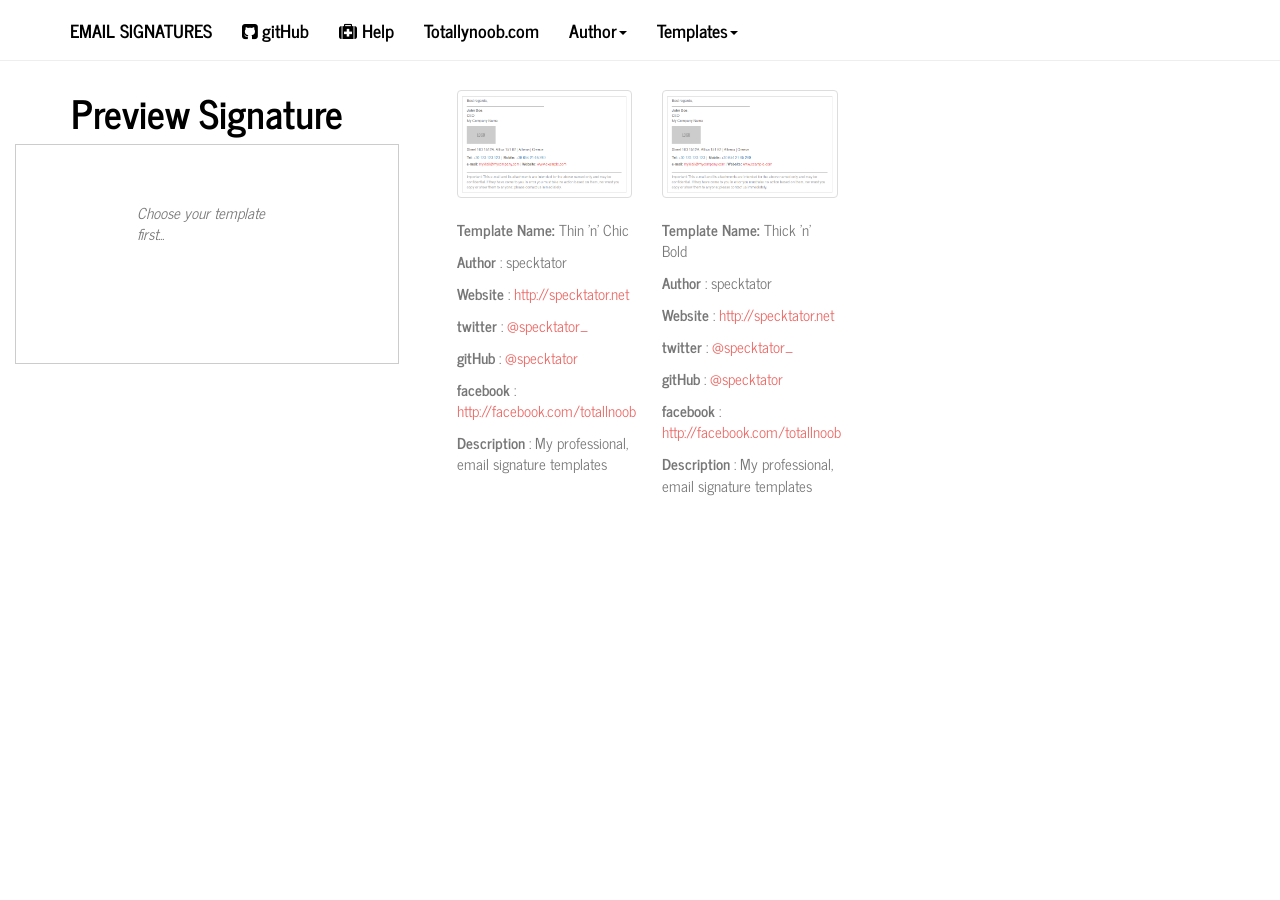
<file: index.html>
<!DOCTYPE html>
<html>
<head>
	<meta http-equiv="Content-Type" content="text/html;charset=UTF-8">
	<meta name="viewport" content="width=device-width, initial-scale=1">
	<title>Email Signatures</title>
	<link rel="stylesheet" type="text/css" href="css/journal.min.css">
	<link rel="stylesheet" type="text/css" href="/vendor/assets/font-awesome/css/font-awesome.min.css">
	<link rel="stylesheet" type="text/css" href="css/style.css">
</head>
<body>
	<nav class="navbar navbar-default navbar-fixed-top">
	  <div class="container">
	    <div class="navbar-header">
	      <button type="button" class="navbar-toggle collapsed" data-toggle="collapse" data-target="#navbar" aria-expanded="false" aria-controls="navbar">
	        <span class="sr-only">Toggle navigation</span>
	        <span class="icon-bar"></span>
	        <span class="icon-bar"></span>
	        <span class="icon-bar"></span>
	      </button>
	      <a class="navbar-brand" href="#">Email Signatures</a>
	    </div>
	    <div id="navbar" class="collapse navbar-collapse">

	    </div><!--/.nav-collapse -->
	  </div>
	</nav>
	<div id="container" class="main">
		<div class="row">
			<div id="prevcontainer" class="col-lg-4">
				<div data-spy="affix" data-offset-top="235" data-offset-bottom="200" style="position: fixed;top:70px;width:30%;">
					<h1>Preview Signature</h1>
					<div id="prevsig" class="col-lg-12"></div>
				</div>
			</div>
			<div id="pagecontent" class="col-lg-8">

			</div>
		</div>
	</div>
	<div id="c"></div>
	<script type="text/javascript" src="/vendor/assets/jquery/dist/jquery.min.js"></script>
	<script type="text/javascript" src="/vendor/assets/underscore/underscore-min.js"></script>
	<script type="text/javascript" src="/vendor/assets/backbone/backbone-min.js"></script>
	<script type="text/javascript" src="/vendor/assets/handlebars/handlebars.js"></script>
	<script type="text/javascript" src="/vendor/assets/headjs/dist/1.0.0/head.js"></script>
	<script type="text/javascript" src="/vendor/assets/bootstrap/dist/js/bootstrap.min.js"></script>
	<script type="text/javascript" src="/vendor/assets/bootstrap-validator/dist/validator.min.js"></script>
	<script type="text/javascript" src="js/app.js"></script>
	
</body>
</html>
</file>
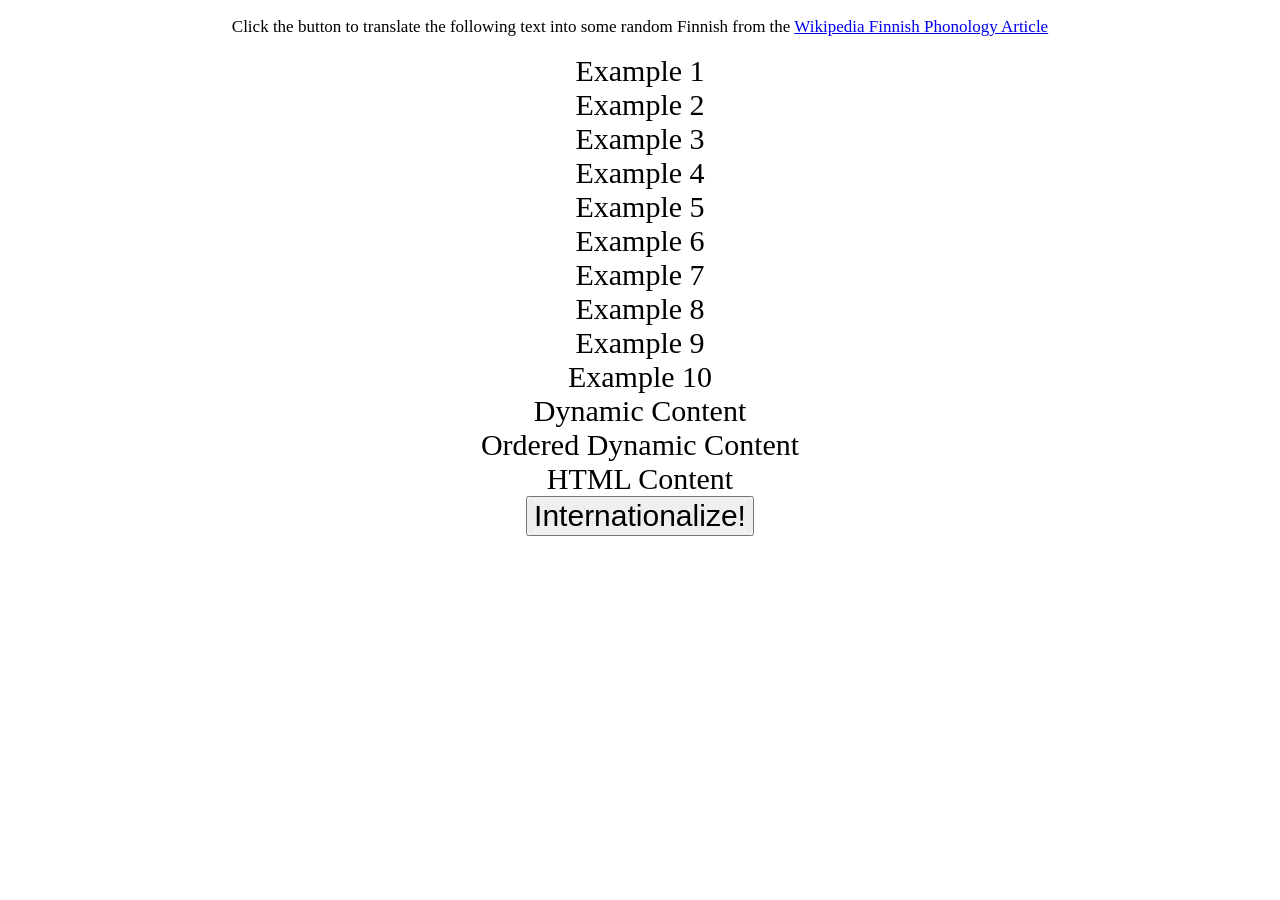
<file: vendor/assets/jquery-i18n/examples/index.html>
<!DOCTYPE html PUBLIC "-//W3C//DTD XHTML 1.0 Transitional//EN" "http://www.w3.org/TR/xhtml1/DTD/xhtml1-transitional.dtd">
<html xmlns="http://www.w3.org/1999/xhtml">
<head>
<meta http-equiv="Content-Type" content="text/html; charset=utf8" />
<title>jQuery i18n Plugin</title>
<script type="text/javascript" src="jquery-1.4.2.js"></script>
<script type="text/javascript" src="../jquery.i18n.min.js"></script>

<script  type="text/javascript">
$(document).ready(function(){
	i18n_dict = {
		"Example 1"  							: "teiän veen",
		"Example 2"  							: "tei'än ve'en",
		"Example 3"  							: "teiä vede",
		"Example 4"  							: "teirän veren",
		"Example 5"  							: "teilän velen",
		"Example 6"  							: "teijjän vejen",
		"Example 7"  							: "teidän veden",
		"Example 8"  							: "teitän veten",
		"Example 9"  							: "teiðän veðen",
		"Example 10" 							: "teidhän vethen",
		"Dynamic Content" 				: "Your browser window is %s x %s",
		"Ordered Dynamic Content" : "%2$s is the height of your browser window, and %1$s is the width.",
		"HTML Content"            : "Your browser window is <b><i>%s</i></b> x <b><i>%s</i></b>"
	};

	$.i18n.load(i18n_dict);

	$('input#translate_button').click( function(event) {
		$('div#example1')._t('Example 1');
		$('div#example2')._t('Example 2');
		$('div#example3')._t('Example 3');
		$('div#example4')._t('Example 4');
		$('div#example5')._t('Example 5');
		$('div#example6')._t('Example 6');
		$('div#example7')._t('Example 7');
		$('div#example8')._t('Example 8');
		$('div#example9')._t('Example 9');
		$('div#example10')._t('Example 10');
		$('div#dynamic')._t('Dynamic Content', $(document).width(), $(document).height());
		$('div#orderedDynamic')._t('Ordered Dynamic Content', $(document).width(), $(document).height());
		$('div#html')._t('HTML Content', $(document).width(), $(document).height());
	});
});
</script>
<style type="text/css">
	body {
		font-size: 30px;
		text-align: center;
	}
	input {
		font-size: 30px;
	}
	p {
		font-size: 17px;
	}
</style>

<body>
	<p>
		Click the button to translate the following text into some random Finnish from the
		<a href='http://en.wikipedia.org/wiki/Finnish_phonology'>Wikipedia Finnish Phonology Article</a>
	</p>

	<div id='example1'>Example 1</div>
	<div id='example2'>Example 2</div>
	<div id='example3'>Example 3</div>
	<div id='example4'>Example 4</div>
	<div id='example5'>Example 5</div>
	<div id='example6'>Example 6</div>
	<div id='example7'>Example 7</div>
	<div id='example8'>Example 8</div>
	<div id='example9'>Example 9</div>
	<div id='example10'>Example 10</div>
	<div id='dynamic'>Dynamic Content</div>
	<div id='orderedDynamic'>Ordered Dynamic Content</div>
	<div id='html'>HTML Content</div>

	<input type='button' id='translate_button' value='Internationalize!' />
</body>
</html>
</file>
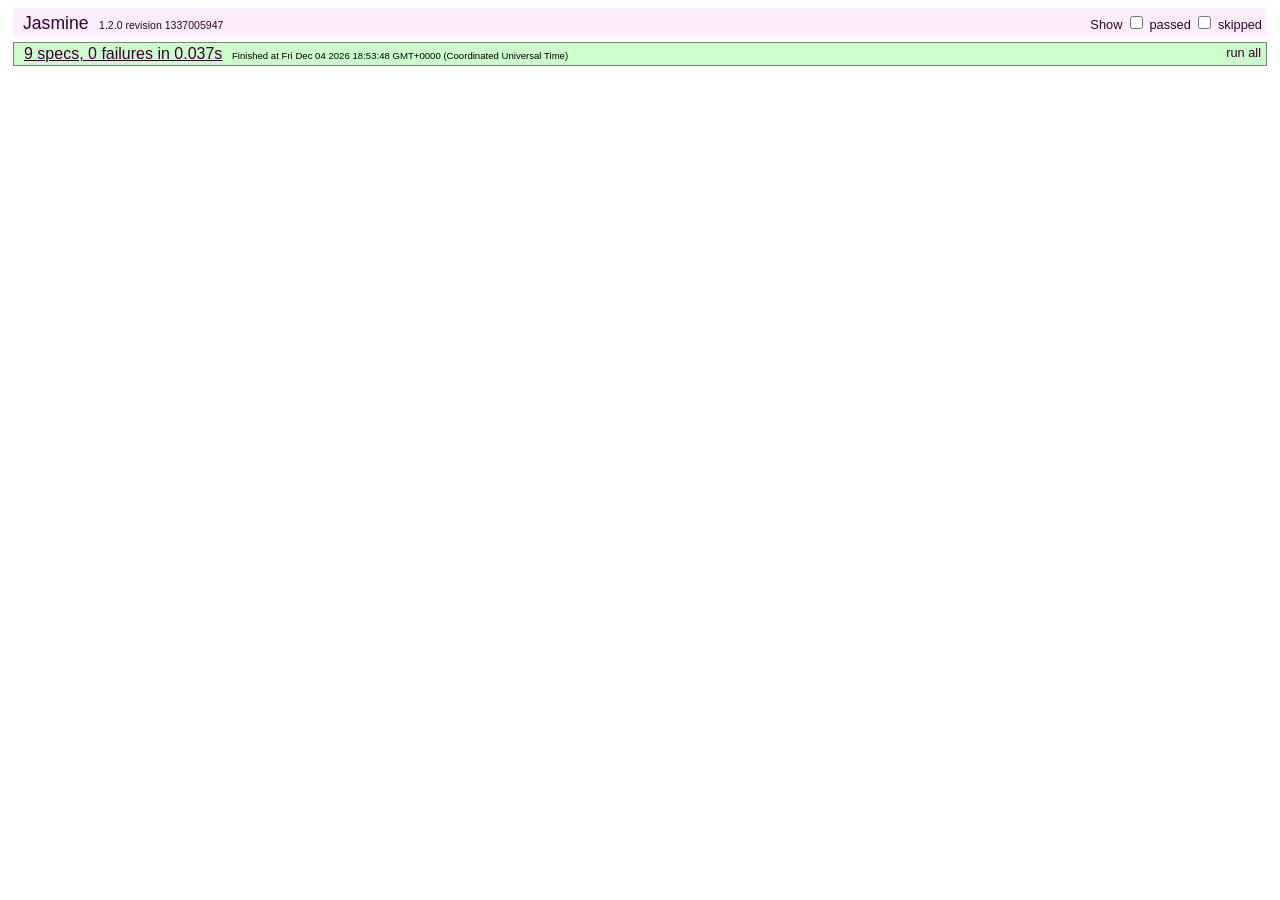
<file: vendor/assets/jquery-i18n/SpecRunner.html>
<!doctype html>
<html>
<head>
  <title>jasmine-sinon specs</title>
  <link rel="stylesheet" href="lib/jasmine-1.2.0/jasmine.css">
  <script src="lib/jasmine-1.2.0/jasmine.js"></script>
  <script src="lib/jasmine-1.2.0/jasmine-html.js"></script>

  <script src="examples/jquery-1.4.2.js"></script>

  <script src="src/jquery.i18n.js"></script>
  <script src="specs/jquery.i18n.spec.js"></script>

</head>
<body>

<script type="text/javascript">
  jasmine.getEnv().addReporter(new jasmine.TrivialReporter());
  jasmine.getEnv().execute();
</script>

</body>
</html>
</file>
<file: css/style.css>
body {
  padding-top: 50px;
  font-family: "News Cycle";
}
.main {
  padding: 40px 15px;
}
div#prevcontainer h1{
	text-align: center;
}
div#prevsig{
	border:1px solid #ccc;
	min-height: 220px;
	text-align:  !important;
}
div#prevsig p#choose{
	margin: 16% 30%;
	font-style: italic;
}
.centerH{
	margin:15% 40%;
}
.thumb {
    margin-bottom: 30px;
    font-family: "News Cycle";
}
.detailsTag{
	font-weight: 600;
}

/* --------------- */
.loader4 {
   width:45px;
   height:45px;
   display:inline-block;
   padding:0px;
   border-radius:100%;
   border:5px solid;
   border-top-color:rgba(246, 36, 89, 1);
   border-bottom-color:rgba(255,255,255, 0.3);
   border-left-color:rgba(246, 36, 89, 1);
   border-right-color:rgba(255,255,255, 0.3);
   -webkit-animation: loader4 1s ease-in-out infinite;
   animation: loader4 1s ease-in-out infinite;
}
@keyframes loader4 {
   from {transform: rotate(0deg);}
   to {transform: rotate(360deg);}
}
@-webkit-keyframes loader4 {
   from {-webkit-transform: rotate(0deg);}
   to {-webkit-transform: rotate(360deg);}
}
/*  NOTIFICATIONS */
.notification{

}
.fixed-wide-top{
  position: fixed;
  top:60px;
  left:0px;
  right:0px;
  width:100% !important;
}
a.sig.thumbnail:hover,a.sig.thumbnail{
  text-decoration: none;
}
</file>
<file: vendor/assets/jquery-i18n/lib/jasmine-1.2.0/jasmine.css>
body { background-color: #eeeeee; padding: 0; margin: 5px; overflow-y: scroll; }

#HTMLReporter { font-size: 11px; font-family: Monaco, "Lucida Console", monospace; line-height: 14px; color: #333333; }
#HTMLReporter a { text-decoration: none; }
#HTMLReporter a:hover { text-decoration: underline; }
#HTMLReporter p, #HTMLReporter h1, #HTMLReporter h2, #HTMLReporter h3, #HTMLReporter h4, #HTMLReporter h5, #HTMLReporter h6 { margin: 0; line-height: 14px; }
#HTMLReporter .banner, #HTMLReporter .symbolSummary, #HTMLReporter .summary, #HTMLReporter .resultMessage, #HTMLReporter .specDetail .description, #HTMLReporter .alert .bar, #HTMLReporter .stackTrace { padding-left: 9px; padding-right: 9px; }
#HTMLReporter #jasmine_content { position: fixed; right: 100%; }
#HTMLReporter .version { color: #aaaaaa; }
#HTMLReporter .banner { margin-top: 14px; }
#HTMLReporter .duration { color: #aaaaaa; float: right; }
#HTMLReporter .symbolSummary { overflow: hidden; *zoom: 1; margin: 14px 0; }
#HTMLReporter .symbolSummary li { display: block; float: left; height: 7px; width: 14px; margin-bottom: 7px; font-size: 16px; }
#HTMLReporter .symbolSummary li.passed { font-size: 14px; }
#HTMLReporter .symbolSummary li.passed:before { color: #5e7d00; content: "\02022"; }
#HTMLReporter .symbolSummary li.failed { line-height: 9px; }
#HTMLReporter .symbolSummary li.failed:before { color: #b03911; content: "x"; font-weight: bold; margin-left: -1px; }
#HTMLReporter .symbolSummary li.skipped { font-size: 14px; }
#HTMLReporter .symbolSummary li.skipped:before { color: #bababa; content: "\02022"; }
#HTMLReporter .symbolSummary li.pending { line-height: 11px; }
#HTMLReporter .symbolSummary li.pending:before { color: #aaaaaa; content: "-"; }
#HTMLReporter .bar { line-height: 28px; font-size: 14px; display: block; color: #eee; }
#HTMLReporter .runningAlert { background-color: #666666; }
#HTMLReporter .skippedAlert { background-color: #aaaaaa; }
#HTMLReporter .skippedAlert:first-child { background-color: #333333; }
#HTMLReporter .skippedAlert:hover { text-decoration: none; color: white; text-decoration: underline; }
#HTMLReporter .passingAlert { background-color: #a6b779; }
#HTMLReporter .passingAlert:first-child { background-color: #5e7d00; }
#HTMLReporter .failingAlert { background-color: #cf867e; }
#HTMLReporter .failingAlert:first-child { background-color: #b03911; }
#HTMLReporter .results { margin-top: 14px; }
#HTMLReporter #details { display: none; }
#HTMLReporter .resultsMenu, #HTMLReporter .resultsMenu a { background-color: #fff; color: #333333; }
#HTMLReporter.showDetails .summaryMenuItem { font-weight: normal; text-decoration: inherit; }
#HTMLReporter.showDetails .summaryMenuItem:hover { text-decoration: underline; }
#HTMLReporter.showDetails .detailsMenuItem { font-weight: bold; text-decoration: underline; }
#HTMLReporter.showDetails .summary { display: none; }
#HTMLReporter.showDetails #details { display: block; }
#HTMLReporter .summaryMenuItem { font-weight: bold; text-decoration: underline; }
#HTMLReporter .summary { margin-top: 14px; }
#HTMLReporter .summary .suite .suite, #HTMLReporter .summary .specSummary { margin-left: 14px; }
#HTMLReporter .summary .specSummary.passed a { color: #5e7d00; }
#HTMLReporter .summary .specSummary.failed a { color: #b03911; }
#HTMLReporter .description + .suite { margin-top: 0; }
#HTMLReporter .suite { margin-top: 14px; }
#HTMLReporter .suite a { color: #333333; }
#HTMLReporter #details .specDetail { margin-bottom: 28px; }
#HTMLReporter #details .specDetail .description { display: block; color: white; background-color: #b03911; }
#HTMLReporter .resultMessage { padding-top: 14px; color: #333333; }
#HTMLReporter .resultMessage span.result { display: block; }
#HTMLReporter .stackTrace { margin: 5px 0 0 0; max-height: 224px; overflow: auto; line-height: 18px; color: #666666; border: 1px solid #ddd; background: white; white-space: pre; }

#TrivialReporter { padding: 8px 13px; position: absolute; top: 0; bottom: 0; left: 0; right: 0; overflow-y: scroll; background-color: white; font-family: "Helvetica Neue Light", "Lucida Grande", "Calibri", "Arial", sans-serif; /*.resultMessage {*/ /*white-space: pre;*/ /*}*/ }
#TrivialReporter a:visited, #TrivialReporter a { color: #303; }
#TrivialReporter a:hover, #TrivialReporter a:active { color: blue; }
#TrivialReporter .run_spec { float: right; padding-right: 5px; font-size: .8em; text-decoration: none; }
#TrivialReporter .banner { color: #303; background-color: #fef; padding: 5px; }
#TrivialReporter .logo { float: left; font-size: 1.1em; padding-left: 5px; }
#TrivialReporter .logo .version { font-size: .6em; padding-left: 1em; }
#TrivialReporter .runner.running { background-color: yellow; }
#TrivialReporter .options { text-align: right; font-size: .8em; }
#TrivialReporter .suite { border: 1px outset gray; margin: 5px 0; padding-left: 1em; }
#TrivialReporter .suite .suite { margin: 5px; }
#TrivialReporter .suite.passed { background-color: #dfd; }
#TrivialReporter .suite.failed { background-color: #fdd; }
#TrivialReporter .spec { margin: 5px; padding-left: 1em; clear: both; }
#TrivialReporter .spec.failed, #TrivialReporter .spec.passed, #TrivialReporter .spec.skipped { padding-bottom: 5px; border: 1px solid gray; }
#TrivialReporter .spec.failed { background-color: #fbb; border-color: red; }
#TrivialReporter .spec.passed { background-color: #bfb; border-color: green; }
#TrivialReporter .spec.skipped { background-color: #bbb; }
#TrivialReporter .messages { border-left: 1px dashed gray; padding-left: 1em; padding-right: 1em; }
#TrivialReporter .passed { background-color: #cfc; display: none; }
#TrivialReporter .failed { background-color: #fbb; }
#TrivialReporter .skipped { color: #777; background-color: #eee; display: none; }
#TrivialReporter .resultMessage span.result { display: block; line-height: 2em; color: black; }
#TrivialReporter .resultMessage .mismatch { color: black; }
#TrivialReporter .stackTrace { white-space: pre; font-size: .8em; margin-left: 10px; max-height: 5em; overflow: auto; border: 1px inset red; padding: 1em; background: #eef; }
#TrivialReporter .finished-at { padding-left: 1em; font-size: .6em; }
#TrivialReporter.show-passed .passed, #TrivialReporter.show-skipped .skipped { display: block; }
#TrivialReporter #jasmine_content { position: fixed; right: 100%; }
#TrivialReporter .runner { border: 1px solid gray; display: block; margin: 5px 0; padding: 2px 0 2px 10px; }
</file>
<file: css/journal.min.css>
@import url("https://fonts.googleapis.com/css?family=News+Cycle:400,700");/*!
 * bootswatch v3.3.6
 * Homepage: http://bootswatch.com
 * Copyright 2012-2015 Thomas Park
 * Licensed under MIT
 * Based on Bootstrap
*//*!
 * Bootstrap v3.3.6 (http://getbootstrap.com)
 * Copyright 2011-2015 Twitter, Inc.
 * Licensed under MIT (https://github.com/twbs/bootstrap/blob/master/LICENSE)
 *//*! normalize.css v3.0.3 | MIT License | github.com/necolas/normalize.css */html{font-family:sans-serif;-ms-text-size-adjust:100%;-webkit-text-size-adjust:100%}body{margin:0}article,aside,details,figcaption,figure,footer,header,hgroup,main,menu,nav,section,summary{display:block}audio,canvas,progress,video{display:inline-block;vertical-align:baseline}audio:not([controls]){display:none;height:0}[hidden],template{display:none}a{background-color:transparent}a:active,a:hover{outline:0}abbr[title]{border-bottom:1px dotted}b,strong{font-weight:bold}dfn{font-style:italic}h1{font-size:2em;margin:0.67em 0}mark{background:#ff0;color:#000}small{font-size:80%}sub,sup{font-size:75%;line-height:0;position:relative;vertical-align:baseline}sup{top:-0.5em}sub{bottom:-0.25em}img{border:0}svg:not(:root){overflow:hidden}figure{margin:1em 40px}hr{-webkit-box-sizing:content-box;-moz-box-sizing:content-box;box-sizing:content-box;height:0}pre{overflow:auto}code,kbd,pre,samp{font-family:monospace, monospace;font-size:1em}button,input,optgroup,select,textarea{color:inherit;font:inherit;margin:0}button{overflow:visible}button,select{text-transform:none}button,html input[type="button"],input[type="reset"],input[type="submit"]{-webkit-appearance:button;cursor:pointer}button[disabled],html input[disabled]{cursor:default}button::-moz-focus-inner,input::-moz-focus-inner{border:0;padding:0}input{line-height:normal}input[type="checkbox"],input[type="radio"]{-webkit-box-sizing:border-box;-moz-box-sizing:border-box;box-sizing:border-box;padding:0}input[type="number"]::-webkit-inner-spin-button,input[type="number"]::-webkit-outer-spin-button{height:auto}input[type="search"]{-webkit-appearance:textfield;-webkit-box-sizing:content-box;-moz-box-sizing:content-box;box-sizing:content-box}input[type="search"]::-webkit-search-cancel-button,input[type="search"]::-webkit-search-decoration{-webkit-appearance:none}fieldset{border:1px solid #c0c0c0;margin:0 2px;padding:0.35em 0.625em 0.75em}legend{border:0;padding:0}textarea{overflow:auto}optgroup{font-weight:bold}table{border-collapse:collapse;border-spacing:0}td,th{padding:0}/*! Source: https://github.com/h5bp/html5-boilerplate/blob/master/src/css/main.css */@media print{*,*:before,*:after{background:transparent !important;color:#000 !important;-webkit-box-shadow:none !important;box-shadow:none !important;text-shadow:none !important}a,a:visited{text-decoration:underline}a[href]:after{content:" (" attr(href) ")"}abbr[title]:after{content:" (" attr(title) ")"}a[href^="#"]:after,a[href^="javascript:"]:after{content:""}pre,blockquote{border:1px solid #999;page-break-inside:avoid}thead{display:table-header-group}tr,img{page-break-inside:avoid}img{max-width:100% !important}p,h2,h3{orphans:3;widows:3}h2,h3{page-break-after:avoid}.navbar{display:none}.btn>.caret,.dropup>.btn>.caret{border-top-color:#000 !important}.label{border:1px solid #000}.table{border-collapse:collapse !important}.table td,.table th{background-color:#fff !important}.table-bordered th,.table-bordered td{border:1px solid #ddd !important}}@font-face{font-family:'Glyphicons Halflings';src:url('../fonts/glyphicons-halflings-regular.eot');src:url('../fonts/glyphicons-halflings-regular.eot?#iefix') format('embedded-opentype'),url('../fonts/glyphicons-halflings-regular.woff2') format('woff2'),url('../fonts/glyphicons-halflings-regular.woff') format('woff'),url('../fonts/glyphicons-halflings-regular.ttf') format('truetype'),url('../fonts/glyphicons-halflings-regular.svg#glyphicons_halflingsregular') format('svg')}.glyphicon{position:relative;top:1px;display:inline-block;font-family:'Glyphicons Halflings';font-style:normal;font-weight:normal;line-height:1;-webkit-font-smoothing:antialiased;-moz-osx-font-smoothing:grayscale}.glyphicon-asterisk:before{content:"\002a"}.glyphicon-plus:before{content:"\002b"}.glyphicon-euro:before,.glyphicon-eur:before{content:"\20ac"}.glyphicon-minus:before{content:"\2212"}.glyphicon-cloud:before{content:"\2601"}.glyphicon-envelope:before{content:"\2709"}.glyphicon-pencil:before{content:"\270f"}.glyphicon-glass:before{content:"\e001"}.glyphicon-music:before{content:"\e002"}.glyphicon-search:before{content:"\e003"}.glyphicon-heart:before{content:"\e005"}.glyphicon-star:before{content:"\e006"}.glyphicon-star-empty:before{content:"\e007"}.glyphicon-user:before{content:"\e008"}.glyphicon-film:before{content:"\e009"}.glyphicon-th-large:before{content:"\e010"}.glyphicon-th:before{content:"\e011"}.glyphicon-th-list:before{content:"\e012"}.glyphicon-ok:before{content:"\e013"}.glyphicon-remove:before{content:"\e014"}.glyphicon-zoom-in:before{content:"\e015"}.glyphicon-zoom-out:before{content:"\e016"}.glyphicon-off:before{content:"\e017"}.glyphicon-signal:before{content:"\e018"}.glyphicon-cog:before{content:"\e019"}.glyphicon-trash:before{content:"\e020"}.glyphicon-home:before{content:"\e021"}.glyphicon-file:before{content:"\e022"}.glyphicon-time:before{content:"\e023"}.glyphicon-road:before{content:"\e024"}.glyphicon-download-alt:before{content:"\e025"}.glyphicon-download:before{content:"\e026"}.glyphicon-upload:before{content:"\e027"}.glyphicon-inbox:before{content:"\e028"}.glyphicon-play-circle:before{content:"\e029"}.glyphicon-repeat:before{content:"\e030"}.glyphicon-refresh:before{content:"\e031"}.glyphicon-list-alt:before{content:"\e032"}.glyphicon-lock:before{content:"\e033"}.glyphicon-flag:before{content:"\e034"}.glyphicon-headphones:before{content:"\e035"}.glyphicon-volume-off:before{content:"\e036"}.glyphicon-volume-down:before{content:"\e037"}.glyphicon-volume-up:before{content:"\e038"}.glyphicon-qrcode:before{content:"\e039"}.glyphicon-barcode:before{content:"\e040"}.glyphicon-tag:before{content:"\e041"}.glyphicon-tags:before{content:"\e042"}.glyphicon-book:before{content:"\e043"}.glyphicon-bookmark:before{content:"\e044"}.glyphicon-print:before{content:"\e045"}.glyphicon-camera:before{content:"\e046"}.glyphicon-font:before{content:"\e047"}.glyphicon-bold:before{content:"\e048"}.glyphicon-italic:before{content:"\e049"}.glyphicon-text-height:before{content:"\e050"}.glyphicon-text-width:before{content:"\e051"}.glyphicon-align-left:before{content:"\e052"}.glyphicon-align-center:before{content:"\e053"}.glyphicon-align-right:before{content:"\e054"}.glyphicon-align-justify:before{content:"\e055"}.glyphicon-list:before{content:"\e056"}.glyphicon-indent-left:before{content:"\e057"}.glyphicon-indent-right:before{content:"\e058"}.glyphicon-facetime-video:before{content:"\e059"}.glyphicon-picture:before{content:"\e060"}.glyphicon-map-marker:before{content:"\e062"}.glyphicon-adjust:before{content:"\e063"}.glyphicon-tint:before{content:"\e064"}.glyphicon-edit:before{content:"\e065"}.glyphicon-share:before{content:"\e066"}.glyphicon-check:before{content:"\e067"}.glyphicon-move:before{content:"\e068"}.glyphicon-step-backward:before{content:"\e069"}.glyphicon-fast-backward:before{content:"\e070"}.glyphicon-backward:before{content:"\e071"}.glyphicon-play:before{content:"\e072"}.glyphicon-pause:before{content:"\e073"}.glyphicon-stop:before{content:"\e074"}.glyphicon-forward:before{content:"\e075"}.glyphicon-fast-forward:before{content:"\e076"}.glyphicon-step-forward:before{content:"\e077"}.glyphicon-eject:before{content:"\e078"}.glyphicon-chevron-left:before{content:"\e079"}.glyphicon-chevron-right:before{content:"\e080"}.glyphicon-plus-sign:before{content:"\e081"}.glyphicon-minus-sign:before{content:"\e082"}.glyphicon-remove-sign:before{content:"\e083"}.glyphicon-ok-sign:before{content:"\e084"}.glyphicon-question-sign:before{content:"\e085"}.glyphicon-info-sign:before{content:"\e086"}.glyphicon-screenshot:before{content:"\e087"}.glyphicon-remove-circle:before{content:"\e088"}.glyphicon-ok-circle:before{content:"\e089"}.glyphicon-ban-circle:before{content:"\e090"}.glyphicon-arrow-left:before{content:"\e091"}.glyphicon-arrow-right:before{content:"\e092"}.glyphicon-arrow-up:before{content:"\e093"}.glyphicon-arrow-down:before{content:"\e094"}.glyphicon-share-alt:before{content:"\e095"}.glyphicon-resize-full:before{content:"\e096"}.glyphicon-resize-small:before{content:"\e097"}.glyphicon-exclamation-sign:before{content:"\e101"}.glyphicon-gift:before{content:"\e102"}.glyphicon-leaf:before{content:"\e103"}.glyphicon-fire:before{content:"\e104"}.glyphicon-eye-open:before{content:"\e105"}.glyphicon-eye-close:before{content:"\e106"}.glyphicon-warning-sign:before{content:"\e107"}.glyphicon-plane:before{content:"\e108"}.glyphicon-calendar:before{content:"\e109"}.glyphicon-random:before{content:"\e110"}.glyphicon-comment:before{content:"\e111"}.glyphicon-magnet:before{content:"\e112"}.glyphicon-chevron-up:before{content:"\e113"}.glyphicon-chevron-down:before{content:"\e114"}.glyphicon-retweet:before{content:"\e115"}.glyphicon-shopping-cart:before{content:"\e116"}.glyphicon-folder-close:before{content:"\e117"}.glyphicon-folder-open:before{content:"\e118"}.glyphicon-resize-vertical:before{content:"\e119"}.glyphicon-resize-horizontal:before{content:"\e120"}.glyphicon-hdd:before{content:"\e121"}.glyphicon-bullhorn:before{content:"\e122"}.glyphicon-bell:before{content:"\e123"}.glyphicon-certificate:before{content:"\e124"}.glyphicon-thumbs-up:before{content:"\e125"}.glyphicon-thumbs-down:before{content:"\e126"}.glyphicon-hand-right:before{content:"\e127"}.glyphicon-hand-left:before{content:"\e128"}.glyphicon-hand-up:before{content:"\e129"}.glyphicon-hand-down:before{content:"\e130"}.glyphicon-circle-arrow-right:before{content:"\e131"}.glyphicon-circle-arrow-left:before{content:"\e132"}.glyphicon-circle-arrow-up:before{content:"\e133"}.glyphicon-circle-arrow-down:before{content:"\e134"}.glyphicon-globe:before{content:"\e135"}.glyphicon-wrench:before{content:"\e136"}.glyphicon-tasks:before{content:"\e137"}.glyphicon-filter:before{content:"\e138"}.glyphicon-briefcase:before{content:"\e139"}.glyphicon-fullscreen:before{content:"\e140"}.glyphicon-dashboard:before{content:"\e141"}.glyphicon-paperclip:before{content:"\e142"}.glyphicon-heart-empty:before{content:"\e143"}.glyphicon-link:before{content:"\e144"}.glyphicon-phone:before{content:"\e145"}.glyphicon-pushpin:before{content:"\e146"}.glyphicon-usd:before{content:"\e148"}.glyphicon-gbp:before{content:"\e149"}.glyphicon-sort:before{content:"\e150"}.glyphicon-sort-by-alphabet:before{content:"\e151"}.glyphicon-sort-by-alphabet-alt:before{content:"\e152"}.glyphicon-sort-by-order:before{content:"\e153"}.glyphicon-sort-by-order-alt:before{content:"\e154"}.glyphicon-sort-by-attributes:before{content:"\e155"}.glyphicon-sort-by-attributes-alt:before{content:"\e156"}.glyphicon-unchecked:before{content:"\e157"}.glyphicon-expand:before{content:"\e158"}.glyphicon-collapse-down:before{content:"\e159"}.glyphicon-collapse-up:before{content:"\e160"}.glyphicon-log-in:before{content:"\e161"}.glyphicon-flash:before{content:"\e162"}.glyphicon-log-out:before{content:"\e163"}.glyphicon-new-window:before{content:"\e164"}.glyphicon-record:before{content:"\e165"}.glyphicon-save:before{content:"\e166"}.glyphicon-open:before{content:"\e167"}.glyphicon-saved:before{content:"\e168"}.glyphicon-import:before{content:"\e169"}.glyphicon-export:before{content:"\e170"}.glyphicon-send:before{content:"\e171"}.glyphicon-floppy-disk:before{content:"\e172"}.glyphicon-floppy-saved:before{content:"\e173"}.glyphicon-floppy-remove:before{content:"\e174"}.glyphicon-floppy-save:before{content:"\e175"}.glyphicon-floppy-open:before{content:"\e176"}.glyphicon-credit-card:before{content:"\e177"}.glyphicon-transfer:before{content:"\e178"}.glyphicon-cutlery:before{content:"\e179"}.glyphicon-header:before{content:"\e180"}.glyphicon-compressed:before{content:"\e181"}.glyphicon-earphone:before{content:"\e182"}.glyphicon-phone-alt:before{content:"\e183"}.glyphicon-tower:before{content:"\e184"}.glyphicon-stats:before{content:"\e185"}.glyphicon-sd-video:before{content:"\e186"}.glyphicon-hd-video:before{content:"\e187"}.glyphicon-subtitles:before{content:"\e188"}.glyphicon-sound-stereo:before{content:"\e189"}.glyphicon-sound-dolby:before{content:"\e190"}.glyphicon-sound-5-1:before{content:"\e191"}.glyphicon-sound-6-1:before{content:"\e192"}.glyphicon-sound-7-1:before{content:"\e193"}.glyphicon-copyright-mark:before{content:"\e194"}.glyphicon-registration-mark:before{content:"\e195"}.glyphicon-cloud-download:before{content:"\e197"}.glyphicon-cloud-upload:before{content:"\e198"}.glyphicon-tree-conifer:before{content:"\e199"}.glyphicon-tree-deciduous:before{content:"\e200"}.glyphicon-cd:before{content:"\e201"}.glyphicon-save-file:before{content:"\e202"}.glyphicon-open-file:before{content:"\e203"}.glyphicon-level-up:before{content:"\e204"}.glyphicon-copy:before{content:"\e205"}.glyphicon-paste:before{content:"\e206"}.glyphicon-alert:before{content:"\e209"}.glyphicon-equalizer:before{content:"\e210"}.glyphicon-king:before{content:"\e211"}.glyphicon-queen:before{content:"\e212"}.glyphicon-pawn:before{content:"\e213"}.glyphicon-bishop:before{content:"\e214"}.glyphicon-knight:before{content:"\e215"}.glyphicon-baby-formula:before{content:"\e216"}.glyphicon-tent:before{content:"\26fa"}.glyphicon-blackboard:before{content:"\e218"}.glyphicon-bed:before{content:"\e219"}.glyphicon-apple:before{content:"\f8ff"}.glyphicon-erase:before{content:"\e221"}.glyphicon-hourglass:before{content:"\231b"}.glyphicon-lamp:before{content:"\e223"}.glyphicon-duplicate:before{content:"\e224"}.glyphicon-piggy-bank:before{content:"\e225"}.glyphicon-scissors:before{content:"\e226"}.glyphicon-bitcoin:before{content:"\e227"}.glyphicon-btc:before{content:"\e227"}.glyphicon-xbt:before{content:"\e227"}.glyphicon-yen:before{content:"\00a5"}.glyphicon-jpy:before{content:"\00a5"}.glyphicon-ruble:before{content:"\20bd"}.glyphicon-rub:before{content:"\20bd"}.glyphicon-scale:before{content:"\e230"}.glyphicon-ice-lolly:before{content:"\e231"}.glyphicon-ice-lolly-tasted:before{content:"\e232"}.glyphicon-education:before{content:"\e233"}.glyphicon-option-horizontal:before{content:"\e234"}.glyphicon-option-vertical:before{content:"\e235"}.glyphicon-menu-hamburger:before{content:"\e236"}.glyphicon-modal-window:before{content:"\e237"}.glyphicon-oil:before{content:"\e238"}.glyphicon-grain:before{content:"\e239"}.glyphicon-sunglasses:before{content:"\e240"}.glyphicon-text-size:before{content:"\e241"}.glyphicon-text-color:before{content:"\e242"}.glyphicon-text-background:before{content:"\e243"}.glyphicon-object-align-top:before{content:"\e244"}.glyphicon-object-align-bottom:before{content:"\e245"}.glyphicon-object-align-horizontal:before{content:"\e246"}.glyphicon-object-align-left:before{content:"\e247"}.glyphicon-object-align-vertical:before{content:"\e248"}.glyphicon-object-align-right:before{content:"\e249"}.glyphicon-triangle-right:before{content:"\e250"}.glyphicon-triangle-left:before{content:"\e251"}.glyphicon-triangle-bottom:before{content:"\e252"}.glyphicon-triangle-top:before{content:"\e253"}.glyphicon-console:before{content:"\e254"}.glyphicon-superscript:before{content:"\e255"}.glyphicon-subscript:before{content:"\e256"}.glyphicon-menu-left:before{content:"\e257"}.glyphicon-menu-right:before{content:"\e258"}.glyphicon-menu-down:before{content:"\e259"}.glyphicon-menu-up:before{content:"\e260"}*{-webkit-box-sizing:border-box;-moz-box-sizing:border-box;box-sizing:border-box}*:before,*:after{-webkit-box-sizing:border-box;-moz-box-sizing:border-box;box-sizing:border-box}html{font-size:10px;-webkit-tap-highlight-color:rgba(0,0,0,0)}body{font-family:Georgia,"Times New Roman",Times,serif;font-size:15px;line-height:1.42857143;color:#777777;background-color:#ffffff}input,button,select,textarea{font-family:inherit;font-size:inherit;line-height:inherit}a{color:#eb6864;text-decoration:none}a:hover,a:focus{color:#e22620;text-decoration:underline}a:focus{outline:thin dotted;outline:5px auto -webkit-focus-ring-color;outline-offset:-2px}figure{margin:0}img{vertical-align:middle}.img-responsive,.thumbnail>img,.thumbnail a>img,.carousel-inner>.item>img,.carousel-inner>.item>a>img{display:block;max-width:100%;height:auto}.img-rounded{border-radius:6px}.img-thumbnail{padding:4px;line-height:1.42857143;background-color:#ffffff;border:1px solid #dddddd;border-radius:4px;-webkit-transition:all .2s ease-in-out;-o-transition:all .2s ease-in-out;transition:all .2s ease-in-out;display:inline-block;max-width:100%;height:auto}.img-circle{border-radius:50%}hr{margin-top:21px;margin-bottom:21px;border:0;border-top:1px solid #eeeeee}.sr-only{position:absolute;width:1px;height:1px;margin:-1px;padding:0;overflow:hidden;clip:rect(0, 0, 0, 0);border:0}.sr-only-focusable:active,.sr-only-focusable:focus{position:static;width:auto;height:auto;margin:0;overflow:visible;clip:auto}[role="button"]{cursor:pointer}h1,h2,h3,h4,h5,h6,.h1,.h2,.h3,.h4,.h5,.h6{font-family:"News Cycle","Arial Narrow Bold",sans-serif;font-weight:700;line-height:1.1;color:#000000}h1 small,h2 small,h3 small,h4 small,h5 small,h6 small,.h1 small,.h2 small,.h3 small,.h4 small,.h5 small,.h6 small,h1 .small,h2 .small,h3 .small,h4 .small,h5 .small,h6 .small,.h1 .small,.h2 .small,.h3 .small,.h4 .small,.h5 .small,.h6 .small{font-weight:normal;line-height:1;color:#999999}h1,.h1,h2,.h2,h3,.h3{margin-top:21px;margin-bottom:10.5px}h1 small,.h1 small,h2 small,.h2 small,h3 small,.h3 small,h1 .small,.h1 .small,h2 .small,.h2 .small,h3 .small,.h3 .small{font-size:65%}h4,.h4,h5,.h5,h6,.h6{margin-top:10.5px;margin-bottom:10.5px}h4 small,.h4 small,h5 small,.h5 small,h6 small,.h6 small,h4 .small,.h4 .small,h5 .small,.h5 .small,h6 .small,.h6 .small{font-size:75%}h1,.h1{font-size:39px}h2,.h2{font-size:32px}h3,.h3{font-size:26px}h4,.h4{font-size:19px}h5,.h5{font-size:15px}h6,.h6{font-size:13px}p{margin:0 0 10.5px}.lead{margin-bottom:21px;font-size:17px;font-weight:300;line-height:1.4}@media (min-width:768px){.lead{font-size:22.5px}}small,.small{font-size:86%}mark,.mark{background-color:#fcf8e3;padding:.2em}.text-left{text-align:left}.text-right{text-align:right}.text-center{text-align:center}.text-justify{text-align:justify}.text-nowrap{white-space:nowrap}.text-lowercase{text-transform:lowercase}.text-uppercase{text-transform:uppercase}.text-capitalize{text-transform:capitalize}.text-muted{color:#999999}.text-primary{color:#eb6864}a.text-primary:hover,a.text-primary:focus{color:#e53c37}.text-success{color:#468847}a.text-success:hover,a.text-success:focus{color:#356635}.text-info{color:#3a87ad}a.text-info:hover,a.text-info:focus{color:#2d6987}.text-warning{color:#c09853}a.text-warning:hover,a.text-warning:focus{color:#a47e3c}.text-danger{color:#b94a48}a.text-danger:hover,a.text-danger:focus{color:#953b39}.bg-primary{color:#fff;background-color:#eb6864}a.bg-primary:hover,a.bg-primary:focus{background-color:#e53c37}.bg-success{background-color:#dff0d8}a.bg-success:hover,a.bg-success:focus{background-color:#c1e2b3}.bg-info{background-color:#d9edf7}a.bg-info:hover,a.bg-info:focus{background-color:#afd9ee}.bg-warning{background-color:#fcf8e3}a.bg-warning:hover,a.bg-warning:focus{background-color:#f7ecb5}.bg-danger{background-color:#f2dede}a.bg-danger:hover,a.bg-danger:focus{background-color:#e4b9b9}.page-header{padding-bottom:9.5px;margin:42px 0 21px;border-bottom:1px solid #eeeeee}ul,ol{margin-top:0;margin-bottom:10.5px}ul ul,ol ul,ul ol,ol ol{margin-bottom:0}.list-unstyled{padding-left:0;list-style:none}.list-inline{padding-left:0;list-style:none;margin-left:-5px}.list-inline>li{display:inline-block;padding-left:5px;padding-right:5px}dl{margin-top:0;margin-bottom:21px}dt,dd{line-height:1.42857143}dt{font-weight:bold}dd{margin-left:0}@media (min-width:768px){.dl-horizontal dt{float:left;width:160px;clear:left;text-align:right;overflow:hidden;text-overflow:ellipsis;white-space:nowrap}.dl-horizontal dd{margin-left:180px}}abbr[title],abbr[data-original-title]{cursor:help;border-bottom:1px dotted #999999}.initialism{font-size:90%;text-transform:uppercase}blockquote{padding:10.5px 21px;margin:0 0 21px;font-size:18.75px;border-left:5px solid #eeeeee}blockquote p:last-child,blockquote ul:last-child,blockquote ol:last-child{margin-bottom:0}blockquote footer,blockquote small,blockquote .small{display:block;font-size:80%;line-height:1.42857143;color:#999999}blockquote footer:before,blockquote small:before,blockquote .small:before{content:'\2014 \00A0'}.blockquote-reverse,blockquote.pull-right{padding-right:15px;padding-left:0;border-right:5px solid #eeeeee;border-left:0;text-align:right}.blockquote-reverse footer:before,blockquote.pull-right footer:before,.blockquote-reverse small:before,blockquote.pull-right small:before,.blockquote-reverse .small:before,blockquote.pull-right .small:before{content:''}.blockquote-reverse footer:after,blockquote.pull-right footer:after,.blockquote-reverse small:after,blockquote.pull-right small:after,.blockquote-reverse .small:after,blockquote.pull-right .small:after{content:'\00A0 \2014'}address{margin-bottom:21px;font-style:normal;line-height:1.42857143}code,kbd,pre,samp{font-family:Menlo,Monaco,Consolas,"Courier New",monospace}code{padding:2px 4px;font-size:90%;color:#c7254e;background-color:#f9f2f4;border-radius:4px}kbd{padding:2px 4px;font-size:90%;color:#ffffff;background-color:#333333;border-radius:3px;-webkit-box-shadow:inset 0 -1px 0 rgba(0,0,0,0.25);box-shadow:inset 0 -1px 0 rgba(0,0,0,0.25)}kbd kbd{padding:0;font-size:100%;font-weight:bold;-webkit-box-shadow:none;box-shadow:none}pre{display:block;padding:10px;margin:0 0 10.5px;font-size:14px;line-height:1.42857143;word-break:break-all;word-wrap:break-word;color:#333333;background-color:#f5f5f5;border:1px solid #cccccc;border-radius:4px}pre code{padding:0;font-size:inherit;color:inherit;white-space:pre-wrap;background-color:transparent;border-radius:0}.pre-scrollable{max-height:340px;overflow-y:scroll}.container{margin-right:auto;margin-left:auto;padding-left:15px;padding-right:15px}@media (min-width:768px){.container{width:750px}}@media (min-width:992px){.container{width:970px}}@media (min-width:1200px){.container{width:1170px}}.container-fluid{margin-right:auto;margin-left:auto;padding-left:15px;padding-right:15px}.row{margin-left:-15px;margin-right:-15px}.col-xs-1,.col-sm-1,.col-md-1,.col-lg-1,.col-xs-2,.col-sm-2,.col-md-2,.col-lg-2,.col-xs-3,.col-sm-3,.col-md-3,.col-lg-3,.col-xs-4,.col-sm-4,.col-md-4,.col-lg-4,.col-xs-5,.col-sm-5,.col-md-5,.col-lg-5,.col-xs-6,.col-sm-6,.col-md-6,.col-lg-6,.col-xs-7,.col-sm-7,.col-md-7,.col-lg-7,.col-xs-8,.col-sm-8,.col-md-8,.col-lg-8,.col-xs-9,.col-sm-9,.col-md-9,.col-lg-9,.col-xs-10,.col-sm-10,.col-md-10,.col-lg-10,.col-xs-11,.col-sm-11,.col-md-11,.col-lg-11,.col-xs-12,.col-sm-12,.col-md-12,.col-lg-12{position:relative;min-height:1px;padding-left:15px;padding-right:15px}.col-xs-1,.col-xs-2,.col-xs-3,.col-xs-4,.col-xs-5,.col-xs-6,.col-xs-7,.col-xs-8,.col-xs-9,.col-xs-10,.col-xs-11,.col-xs-12{float:left}.col-xs-12{width:100%}.col-xs-11{width:91.66666667%}.col-xs-10{width:83.33333333%}.col-xs-9{width:75%}.col-xs-8{width:66.66666667%}.col-xs-7{width:58.33333333%}.col-xs-6{width:50%}.col-xs-5{width:41.66666667%}.col-xs-4{width:33.33333333%}.col-xs-3{width:25%}.col-xs-2{width:16.66666667%}.col-xs-1{width:8.33333333%}.col-xs-pull-12{right:100%}.col-xs-pull-11{right:91.66666667%}.col-xs-pull-10{right:83.33333333%}.col-xs-pull-9{right:75%}.col-xs-pull-8{right:66.66666667%}.col-xs-pull-7{right:58.33333333%}.col-xs-pull-6{right:50%}.col-xs-pull-5{right:41.66666667%}.col-xs-pull-4{right:33.33333333%}.col-xs-pull-3{right:25%}.col-xs-pull-2{right:16.66666667%}.col-xs-pull-1{right:8.33333333%}.col-xs-pull-0{right:auto}.col-xs-push-12{left:100%}.col-xs-push-11{left:91.66666667%}.col-xs-push-10{left:83.33333333%}.col-xs-push-9{left:75%}.col-xs-push-8{left:66.66666667%}.col-xs-push-7{left:58.33333333%}.col-xs-push-6{left:50%}.col-xs-push-5{left:41.66666667%}.col-xs-push-4{left:33.33333333%}.col-xs-push-3{left:25%}.col-xs-push-2{left:16.66666667%}.col-xs-push-1{left:8.33333333%}.col-xs-push-0{left:auto}.col-xs-offset-12{margin-left:100%}.col-xs-offset-11{margin-left:91.66666667%}.col-xs-offset-10{margin-left:83.33333333%}.col-xs-offset-9{margin-left:75%}.col-xs-offset-8{margin-left:66.66666667%}.col-xs-offset-7{margin-left:58.33333333%}.col-xs-offset-6{margin-left:50%}.col-xs-offset-5{margin-left:41.66666667%}.col-xs-offset-4{margin-left:33.33333333%}.col-xs-offset-3{margin-left:25%}.col-xs-offset-2{margin-left:16.66666667%}.col-xs-offset-1{margin-left:8.33333333%}.col-xs-offset-0{margin-left:0%}@media (min-width:768px){.col-sm-1,.col-sm-2,.col-sm-3,.col-sm-4,.col-sm-5,.col-sm-6,.col-sm-7,.col-sm-8,.col-sm-9,.col-sm-10,.col-sm-11,.col-sm-12{float:left}.col-sm-12{width:100%}.col-sm-11{width:91.66666667%}.col-sm-10{width:83.33333333%}.col-sm-9{width:75%}.col-sm-8{width:66.66666667%}.col-sm-7{width:58.33333333%}.col-sm-6{width:50%}.col-sm-5{width:41.66666667%}.col-sm-4{width:33.33333333%}.col-sm-3{width:25%}.col-sm-2{width:16.66666667%}.col-sm-1{width:8.33333333%}.col-sm-pull-12{right:100%}.col-sm-pull-11{right:91.66666667%}.col-sm-pull-10{right:83.33333333%}.col-sm-pull-9{right:75%}.col-sm-pull-8{right:66.66666667%}.col-sm-pull-7{right:58.33333333%}.col-sm-pull-6{right:50%}.col-sm-pull-5{right:41.66666667%}.col-sm-pull-4{right:33.33333333%}.col-sm-pull-3{right:25%}.col-sm-pull-2{right:16.66666667%}.col-sm-pull-1{right:8.33333333%}.col-sm-pull-0{right:auto}.col-sm-push-12{left:100%}.col-sm-push-11{left:91.66666667%}.col-sm-push-10{left:83.33333333%}.col-sm-push-9{left:75%}.col-sm-push-8{left:66.66666667%}.col-sm-push-7{left:58.33333333%}.col-sm-push-6{left:50%}.col-sm-push-5{left:41.66666667%}.col-sm-push-4{left:33.33333333%}.col-sm-push-3{left:25%}.col-sm-push-2{left:16.66666667%}.col-sm-push-1{left:8.33333333%}.col-sm-push-0{left:auto}.col-sm-offset-12{margin-left:100%}.col-sm-offset-11{margin-left:91.66666667%}.col-sm-offset-10{margin-left:83.33333333%}.col-sm-offset-9{margin-left:75%}.col-sm-offset-8{margin-left:66.66666667%}.col-sm-offset-7{margin-left:58.33333333%}.col-sm-offset-6{margin-left:50%}.col-sm-offset-5{margin-left:41.66666667%}.col-sm-offset-4{margin-left:33.33333333%}.col-sm-offset-3{margin-left:25%}.col-sm-offset-2{margin-left:16.66666667%}.col-sm-offset-1{margin-left:8.33333333%}.col-sm-offset-0{margin-left:0%}}@media (min-width:992px){.col-md-1,.col-md-2,.col-md-3,.col-md-4,.col-md-5,.col-md-6,.col-md-7,.col-md-8,.col-md-9,.col-md-10,.col-md-11,.col-md-12{float:left}.col-md-12{width:100%}.col-md-11{width:91.66666667%}.col-md-10{width:83.33333333%}.col-md-9{width:75%}.col-md-8{width:66.66666667%}.col-md-7{width:58.33333333%}.col-md-6{width:50%}.col-md-5{width:41.66666667%}.col-md-4{width:33.33333333%}.col-md-3{width:25%}.col-md-2{width:16.66666667%}.col-md-1{width:8.33333333%}.col-md-pull-12{right:100%}.col-md-pull-11{right:91.66666667%}.col-md-pull-10{right:83.33333333%}.col-md-pull-9{right:75%}.col-md-pull-8{right:66.66666667%}.col-md-pull-7{right:58.33333333%}.col-md-pull-6{right:50%}.col-md-pull-5{right:41.66666667%}.col-md-pull-4{right:33.33333333%}.col-md-pull-3{right:25%}.col-md-pull-2{right:16.66666667%}.col-md-pull-1{right:8.33333333%}.col-md-pull-0{right:auto}.col-md-push-12{left:100%}.col-md-push-11{left:91.66666667%}.col-md-push-10{left:83.33333333%}.col-md-push-9{left:75%}.col-md-push-8{left:66.66666667%}.col-md-push-7{left:58.33333333%}.col-md-push-6{left:50%}.col-md-push-5{left:41.66666667%}.col-md-push-4{left:33.33333333%}.col-md-push-3{left:25%}.col-md-push-2{left:16.66666667%}.col-md-push-1{left:8.33333333%}.col-md-push-0{left:auto}.col-md-offset-12{margin-left:100%}.col-md-offset-11{margin-left:91.66666667%}.col-md-offset-10{margin-left:83.33333333%}.col-md-offset-9{margin-left:75%}.col-md-offset-8{margin-left:66.66666667%}.col-md-offset-7{margin-left:58.33333333%}.col-md-offset-6{margin-left:50%}.col-md-offset-5{margin-left:41.66666667%}.col-md-offset-4{margin-left:33.33333333%}.col-md-offset-3{margin-left:25%}.col-md-offset-2{margin-left:16.66666667%}.col-md-offset-1{margin-left:8.33333333%}.col-md-offset-0{margin-left:0%}}@media (min-width:1200px){.col-lg-1,.col-lg-2,.col-lg-3,.col-lg-4,.col-lg-5,.col-lg-6,.col-lg-7,.col-lg-8,.col-lg-9,.col-lg-10,.col-lg-11,.col-lg-12{float:left}.col-lg-12{width:100%}.col-lg-11{width:91.66666667%}.col-lg-10{width:83.33333333%}.col-lg-9{width:75%}.col-lg-8{width:66.66666667%}.col-lg-7{width:58.33333333%}.col-lg-6{width:50%}.col-lg-5{width:41.66666667%}.col-lg-4{width:33.33333333%}.col-lg-3{width:25%}.col-lg-2{width:16.66666667%}.col-lg-1{width:8.33333333%}.col-lg-pull-12{right:100%}.col-lg-pull-11{right:91.66666667%}.col-lg-pull-10{right:83.33333333%}.col-lg-pull-9{right:75%}.col-lg-pull-8{right:66.66666667%}.col-lg-pull-7{right:58.33333333%}.col-lg-pull-6{right:50%}.col-lg-pull-5{right:41.66666667%}.col-lg-pull-4{right:33.33333333%}.col-lg-pull-3{right:25%}.col-lg-pull-2{right:16.66666667%}.col-lg-pull-1{right:8.33333333%}.col-lg-pull-0{right:auto}.col-lg-push-12{left:100%}.col-lg-push-11{left:91.66666667%}.col-lg-push-10{left:83.33333333%}.col-lg-push-9{left:75%}.col-lg-push-8{left:66.66666667%}.col-lg-push-7{left:58.33333333%}.col-lg-push-6{left:50%}.col-lg-push-5{left:41.66666667%}.col-lg-push-4{left:33.33333333%}.col-lg-push-3{left:25%}.col-lg-push-2{left:16.66666667%}.col-lg-push-1{left:8.33333333%}.col-lg-push-0{left:auto}.col-lg-offset-12{margin-left:100%}.col-lg-offset-11{margin-left:91.66666667%}.col-lg-offset-10{margin-left:83.33333333%}.col-lg-offset-9{margin-left:75%}.col-lg-offset-8{margin-left:66.66666667%}.col-lg-offset-7{margin-left:58.33333333%}.col-lg-offset-6{margin-left:50%}.col-lg-offset-5{margin-left:41.66666667%}.col-lg-offset-4{margin-left:33.33333333%}.col-lg-offset-3{margin-left:25%}.col-lg-offset-2{margin-left:16.66666667%}.col-lg-offset-1{margin-left:8.33333333%}.col-lg-offset-0{margin-left:0%}}table{background-color:transparent}caption{padding-top:8px;padding-bottom:8px;color:#999999;text-align:left}th{text-align:left}.table{width:100%;max-width:100%;margin-bottom:21px}.table>thead>tr>th,.table>tbody>tr>th,.table>tfoot>tr>th,.table>thead>tr>td,.table>tbody>tr>td,.table>tfoot>tr>td{padding:8px;line-height:1.42857143;vertical-align:top;border-top:1px solid #dddddd}.table>thead>tr>th{vertical-align:bottom;border-bottom:2px solid #dddddd}.table>caption+thead>tr:first-child>th,.table>colgroup+thead>tr:first-child>th,.table>thead:first-child>tr:first-child>th,.table>caption+thead>tr:first-child>td,.table>colgroup+thead>tr:first-child>td,.table>thead:first-child>tr:first-child>td{border-top:0}.table>tbody+tbody{border-top:2px solid #dddddd}.table .table{background-color:#ffffff}.table-condensed>thead>tr>th,.table-condensed>tbody>tr>th,.table-condensed>tfoot>tr>th,.table-condensed>thead>tr>td,.table-condensed>tbody>tr>td,.table-condensed>tfoot>tr>td{padding:5px}.table-bordered{border:1px solid #dddddd}.table-bordered>thead>tr>th,.table-bordered>tbody>tr>th,.table-bordered>tfoot>tr>th,.table-bordered>thead>tr>td,.table-bordered>tbody>tr>td,.table-bordered>tfoot>tr>td{border:1px solid #dddddd}.table-bordered>thead>tr>th,.table-bordered>thead>tr>td{border-bottom-width:2px}.table-striped>tbody>tr:nth-of-type(odd){background-color:#f9f9f9}.table-hover>tbody>tr:hover{background-color:#f5f5f5}table col[class*="col-"]{position:static;float:none;display:table-column}table td[class*="col-"],table th[class*="col-"]{position:static;float:none;display:table-cell}.table>thead>tr>td.active,.table>tbody>tr>td.active,.table>tfoot>tr>td.active,.table>thead>tr>th.active,.table>tbody>tr>th.active,.table>tfoot>tr>th.active,.table>thead>tr.active>td,.table>tbody>tr.active>td,.table>tfoot>tr.active>td,.table>thead>tr.active>th,.table>tbody>tr.active>th,.table>tfoot>tr.active>th{background-color:#f5f5f5}.table-hover>tbody>tr>td.active:hover,.table-hover>tbody>tr>th.active:hover,.table-hover>tbody>tr.active:hover>td,.table-hover>tbody>tr:hover>.active,.table-hover>tbody>tr.active:hover>th{background-color:#e8e8e8}.table>thead>tr>td.success,.table>tbody>tr>td.success,.table>tfoot>tr>td.success,.table>thead>tr>th.success,.table>tbody>tr>th.success,.table>tfoot>tr>th.success,.table>thead>tr.success>td,.table>tbody>tr.success>td,.table>tfoot>tr.success>td,.table>thead>tr.success>th,.table>tbody>tr.success>th,.table>tfoot>tr.success>th{background-color:#dff0d8}.table-hover>tbody>tr>td.success:hover,.table-hover>tbody>tr>th.success:hover,.table-hover>tbody>tr.success:hover>td,.table-hover>tbody>tr:hover>.success,.table-hover>tbody>tr.success:hover>th{background-color:#d0e9c6}.table>thead>tr>td.info,.table>tbody>tr>td.info,.table>tfoot>tr>td.info,.table>thead>tr>th.info,.table>tbody>tr>th.info,.table>tfoot>tr>th.info,.table>thead>tr.info>td,.table>tbody>tr.info>td,.table>tfoot>tr.info>td,.table>thead>tr.info>th,.table>tbody>tr.info>th,.table>tfoot>tr.info>th{background-color:#d9edf7}.table-hover>tbody>tr>td.info:hover,.table-hover>tbody>tr>th.info:hover,.table-hover>tbody>tr.info:hover>td,.table-hover>tbody>tr:hover>.info,.table-hover>tbody>tr.info:hover>th{background-color:#c4e3f3}.table>thead>tr>td.warning,.table>tbody>tr>td.warning,.table>tfoot>tr>td.warning,.table>thead>tr>th.warning,.table>tbody>tr>th.warning,.table>tfoot>tr>th.warning,.table>thead>tr.warning>td,.table>tbody>tr.warning>td,.table>tfoot>tr.warning>td,.table>thead>tr.warning>th,.table>tbody>tr.warning>th,.table>tfoot>tr.warning>th{background-color:#fcf8e3}.table-hover>tbody>tr>td.warning:hover,.table-hover>tbody>tr>th.warning:hover,.table-hover>tbody>tr.warning:hover>td,.table-hover>tbody>tr:hover>.warning,.table-hover>tbody>tr.warning:hover>th{background-color:#faf2cc}.table>thead>tr>td.danger,.table>tbody>tr>td.danger,.table>tfoot>tr>td.danger,.table>thead>tr>th.danger,.table>tbody>tr>th.danger,.table>tfoot>tr>th.danger,.table>thead>tr.danger>td,.table>tbody>tr.danger>td,.table>tfoot>tr.danger>td,.table>thead>tr.danger>th,.table>tbody>tr.danger>th,.table>tfoot>tr.danger>th{background-color:#f2dede}.table-hover>tbody>tr>td.danger:hover,.table-hover>tbody>tr>th.danger:hover,.table-hover>tbody>tr.danger:hover>td,.table-hover>tbody>tr:hover>.danger,.table-hover>tbody>tr.danger:hover>th{background-color:#ebcccc}.table-responsive{overflow-x:auto;min-height:0.01%}@media screen and (max-width:767px){.table-responsive{width:100%;margin-bottom:15.75px;overflow-y:hidden;-ms-overflow-style:-ms-autohiding-scrollbar;border:1px solid #dddddd}.table-responsive>.table{margin-bottom:0}.table-responsive>.table>thead>tr>th,.table-responsive>.table>tbody>tr>th,.table-responsive>.table>tfoot>tr>th,.table-responsive>.table>thead>tr>td,.table-responsive>.table>tbody>tr>td,.table-responsive>.table>tfoot>tr>td{white-space:nowrap}.table-responsive>.table-bordered{border:0}.table-responsive>.table-bordered>thead>tr>th:first-child,.table-responsive>.table-bordered>tbody>tr>th:first-child,.table-responsive>.table-bordered>tfoot>tr>th:first-child,.table-responsive>.table-bordered>thead>tr>td:first-child,.table-responsive>.table-bordered>tbody>tr>td:first-child,.table-responsive>.table-bordered>tfoot>tr>td:first-child{border-left:0}.table-responsive>.table-bordered>thead>tr>th:last-child,.table-responsive>.table-bordered>tbody>tr>th:last-child,.table-responsive>.table-bordered>tfoot>tr>th:last-child,.table-responsive>.table-bordered>thead>tr>td:last-child,.table-responsive>.table-bordered>tbody>tr>td:last-child,.table-responsive>.table-bordered>tfoot>tr>td:last-child{border-right:0}.table-responsive>.table-bordered>tbody>tr:last-child>th,.table-responsive>.table-bordered>tfoot>tr:last-child>th,.table-responsive>.table-bordered>tbody>tr:last-child>td,.table-responsive>.table-bordered>tfoot>tr:last-child>td{border-bottom:0}}fieldset{padding:0;margin:0;border:0;min-width:0}legend{display:block;width:100%;padding:0;margin-bottom:21px;font-size:22.5px;line-height:inherit;color:#777777;border:0;border-bottom:1px solid #e5e5e5}label{display:inline-block;max-width:100%;margin-bottom:5px;font-weight:bold}input[type="search"]{-webkit-box-sizing:border-box;-moz-box-sizing:border-box;box-sizing:border-box}input[type="radio"],input[type="checkbox"]{margin:4px 0 0;margin-top:1px \9;line-height:normal}input[type="file"]{display:block}input[type="range"]{display:block;width:100%}select[multiple],select[size]{height:auto}input[type="file"]:focus,input[type="radio"]:focus,input[type="checkbox"]:focus{outline:thin dotted;outline:5px auto -webkit-focus-ring-color;outline-offset:-2px}output{display:block;padding-top:9px;font-size:15px;line-height:1.42857143;color:#777777}.form-control{display:block;width:100%;height:39px;padding:8px 12px;font-size:15px;line-height:1.42857143;color:#777777;background-color:#ffffff;background-image:none;border:1px solid #cccccc;border-radius:4px;-webkit-box-shadow:inset 0 1px 1px rgba(0,0,0,0.075);box-shadow:inset 0 1px 1px rgba(0,0,0,0.075);-webkit-transition:border-color ease-in-out .15s,-webkit-box-shadow ease-in-out .15s;-o-transition:border-color ease-in-out .15s,box-shadow ease-in-out .15s;transition:border-color ease-in-out .15s,box-shadow ease-in-out .15s}.form-control:focus{border-color:#66afe9;outline:0;-webkit-box-shadow:inset 0 1px 1px rgba(0,0,0,0.075),0 0 8px rgba(102,175,233,0.6);box-shadow:inset 0 1px 1px rgba(0,0,0,0.075),0 0 8px rgba(102,175,233,0.6)}.form-control::-moz-placeholder{color:#999999;opacity:1}.form-control:-ms-input-placeholder{color:#999999}.form-control::-webkit-input-placeholder{color:#999999}.form-control::-ms-expand{border:0;background-color:transparent}.form-control[disabled],.form-control[readonly],fieldset[disabled] .form-control{background-color:#eeeeee;opacity:1}.form-control[disabled],fieldset[disabled] .form-control{cursor:not-allowed}textarea.form-control{height:auto}input[type="search"]{-webkit-appearance:none}@media screen and (-webkit-min-device-pixel-ratio:0){input[type="date"].form-control,input[type="time"].form-control,input[type="datetime-local"].form-control,input[type="month"].form-control{line-height:39px}input[type="date"].input-sm,input[type="time"].input-sm,input[type="datetime-local"].input-sm,input[type="month"].input-sm,.input-group-sm input[type="date"],.input-group-sm input[type="time"],.input-group-sm input[type="datetime-local"],.input-group-sm input[type="month"]{line-height:31px}input[type="date"].input-lg,input[type="time"].input-lg,input[type="datetime-local"].input-lg,input[type="month"].input-lg,.input-group-lg input[type="date"],.input-group-lg input[type="time"],.input-group-lg input[type="datetime-local"],.input-group-lg input[type="month"]{line-height:56px}}.form-group{margin-bottom:15px}.radio,.checkbox{position:relative;display:block;margin-top:10px;margin-bottom:10px}.radio label,.checkbox label{min-height:21px;padding-left:20px;margin-bottom:0;font-weight:normal;cursor:pointer}.radio input[type="radio"],.radio-inline input[type="radio"],.checkbox input[type="checkbox"],.checkbox-inline input[type="checkbox"]{position:absolute;margin-left:-20px;margin-top:4px \9}.radio+.radio,.checkbox+.checkbox{margin-top:-5px}.radio-inline,.checkbox-inline{position:relative;display:inline-block;padding-left:20px;margin-bottom:0;vertical-align:middle;font-weight:normal;cursor:pointer}.radio-inline+.radio-inline,.checkbox-inline+.checkbox-inline{margin-top:0;margin-left:10px}input[type="radio"][disabled],input[type="checkbox"][disabled],input[type="radio"].disabled,input[type="checkbox"].disabled,fieldset[disabled] input[type="radio"],fieldset[disabled] input[type="checkbox"]{cursor:not-allowed}.radio-inline.disabled,.checkbox-inline.disabled,fieldset[disabled] .radio-inline,fieldset[disabled] .checkbox-inline{cursor:not-allowed}.radio.disabled label,.checkbox.disabled label,fieldset[disabled] .radio label,fieldset[disabled] .checkbox label{cursor:not-allowed}.form-control-static{padding-top:9px;padding-bottom:9px;margin-bottom:0;min-height:36px}.form-control-static.input-lg,.form-control-static.input-sm{padding-left:0;padding-right:0}.input-sm{height:31px;padding:5px 10px;font-size:13px;line-height:1.5;border-radius:3px}select.input-sm{height:31px;line-height:31px}textarea.input-sm,select[multiple].input-sm{height:auto}.form-group-sm .form-control{height:31px;padding:5px 10px;font-size:13px;line-height:1.5;border-radius:3px}.form-group-sm select.form-control{height:31px;line-height:31px}.form-group-sm textarea.form-control,.form-group-sm select[multiple].form-control{height:auto}.form-group-sm .form-control-static{height:31px;min-height:34px;padding:6px 10px;font-size:13px;line-height:1.5}.input-lg{height:56px;padding:14px 16px;font-size:19px;line-height:1.3333333;border-radius:6px}select.input-lg{height:56px;line-height:56px}textarea.input-lg,select[multiple].input-lg{height:auto}.form-group-lg .form-control{height:56px;padding:14px 16px;font-size:19px;line-height:1.3333333;border-radius:6px}.form-group-lg select.form-control{height:56px;line-height:56px}.form-group-lg textarea.form-control,.form-group-lg select[multiple].form-control{height:auto}.form-group-lg .form-control-static{height:56px;min-height:40px;padding:15px 16px;font-size:19px;line-height:1.3333333}.has-feedback{position:relative}.has-feedback .form-control{padding-right:48.75px}.form-control-feedback{position:absolute;top:0;right:0;z-index:2;display:block;width:39px;height:39px;line-height:39px;text-align:center;pointer-events:none}.input-lg+.form-control-feedback,.input-group-lg+.form-control-feedback,.form-group-lg .form-control+.form-control-feedback{width:56px;height:56px;line-height:56px}.input-sm+.form-control-feedback,.input-group-sm+.form-control-feedback,.form-group-sm .form-control+.form-control-feedback{width:31px;height:31px;line-height:31px}.has-success .help-block,.has-success .control-label,.has-success .radio,.has-success .checkbox,.has-success .radio-inline,.has-success .checkbox-inline,.has-success.radio label,.has-success.checkbox label,.has-success.radio-inline label,.has-success.checkbox-inline label{color:#468847}.has-success .form-control{border-color:#468847;-webkit-box-shadow:inset 0 1px 1px rgba(0,0,0,0.075);box-shadow:inset 0 1px 1px rgba(0,0,0,0.075)}.has-success .form-control:focus{border-color:#356635;-webkit-box-shadow:inset 0 1px 1px rgba(0,0,0,0.075),0 0 6px #7aba7b;box-shadow:inset 0 1px 1px rgba(0,0,0,0.075),0 0 6px #7aba7b}.has-success .input-group-addon{color:#468847;border-color:#468847;background-color:#dff0d8}.has-success .form-control-feedback{color:#468847}.has-warning .help-block,.has-warning .control-label,.has-warning .radio,.has-warning .checkbox,.has-warning .radio-inline,.has-warning .checkbox-inline,.has-warning.radio label,.has-warning.checkbox label,.has-warning.radio-inline label,.has-warning.checkbox-inline label{color:#c09853}.has-warning .form-control{border-color:#c09853;-webkit-box-shadow:inset 0 1px 1px rgba(0,0,0,0.075);box-shadow:inset 0 1px 1px rgba(0,0,0,0.075)}.has-warning .form-control:focus{border-color:#a47e3c;-webkit-box-shadow:inset 0 1px 1px rgba(0,0,0,0.075),0 0 6px #dbc59e;box-shadow:inset 0 1px 1px rgba(0,0,0,0.075),0 0 6px #dbc59e}.has-warning .input-group-addon{color:#c09853;border-color:#c09853;background-color:#fcf8e3}.has-warning .form-control-feedback{color:#c09853}.has-error .help-block,.has-error .control-label,.has-error .radio,.has-error .checkbox,.has-error .radio-inline,.has-error .checkbox-inline,.has-error.radio label,.has-error.checkbox label,.has-error.radio-inline label,.has-error.checkbox-inline label{color:#b94a48}.has-error .form-control{border-color:#b94a48;-webkit-box-shadow:inset 0 1px 1px rgba(0,0,0,0.075);box-shadow:inset 0 1px 1px rgba(0,0,0,0.075)}.has-error .form-control:focus{border-color:#953b39;-webkit-box-shadow:inset 0 1px 1px rgba(0,0,0,0.075),0 0 6px #d59392;box-shadow:inset 0 1px 1px rgba(0,0,0,0.075),0 0 6px #d59392}.has-error .input-group-addon{color:#b94a48;border-color:#b94a48;background-color:#f2dede}.has-error .form-control-feedback{color:#b94a48}.has-feedback label~.form-control-feedback{top:26px}.has-feedback label.sr-only~.form-control-feedback{top:0}.help-block{display:block;margin-top:5px;margin-bottom:10px;color:#b7b7b7}@media (min-width:768px){.form-inline .form-group{display:inline-block;margin-bottom:0;vertical-align:middle}.form-inline .form-control{display:inline-block;width:auto;vertical-align:middle}.form-inline .form-control-static{display:inline-block}.form-inline .input-group{display:inline-table;vertical-align:middle}.form-inline .input-group .input-group-addon,.form-inline .input-group .input-group-btn,.form-inline .input-group .form-control{width:auto}.form-inline .input-group>.form-control{width:100%}.form-inline .control-label{margin-bottom:0;vertical-align:middle}.form-inline .radio,.form-inline .checkbox{display:inline-block;margin-top:0;margin-bottom:0;vertical-align:middle}.form-inline .radio label,.form-inline .checkbox label{padding-left:0}.form-inline .radio input[type="radio"],.form-inline .checkbox input[type="checkbox"]{position:relative;margin-left:0}.form-inline .has-feedback .form-control-feedback{top:0}}.form-horizontal .radio,.form-horizontal .checkbox,.form-horizontal .radio-inline,.form-horizontal .checkbox-inline{margin-top:0;margin-bottom:0;padding-top:9px}.form-horizontal .radio,.form-horizontal .checkbox{min-height:30px}.form-horizontal .form-group{margin-left:-15px;margin-right:-15px}@media (min-width:768px){.form-horizontal .control-label{text-align:right;margin-bottom:0;padding-top:9px}}.form-horizontal .has-feedback .form-control-feedback{right:15px}@media (min-width:768px){.form-horizontal .form-group-lg .control-label{padding-top:15px;font-size:19px}}@media (min-width:768px){.form-horizontal .form-group-sm .control-label{padding-top:6px;font-size:13px}}.btn{display:inline-block;margin-bottom:0;font-weight:normal;text-align:center;vertical-align:middle;-ms-touch-action:manipulation;touch-action:manipulation;cursor:pointer;background-image:none;border:1px solid transparent;white-space:nowrap;padding:8px 12px;font-size:15px;line-height:1.42857143;border-radius:4px;-webkit-user-select:none;-moz-user-select:none;-ms-user-select:none;user-select:none}.btn:focus,.btn:active:focus,.btn.active:focus,.btn.focus,.btn:active.focus,.btn.active.focus{outline:thin dotted;outline:5px auto -webkit-focus-ring-color;outline-offset:-2px}.btn:hover,.btn:focus,.btn.focus{color:#ffffff;text-decoration:none}.btn:active,.btn.active{outline:0;background-image:none;-webkit-box-shadow:inset 0 3px 5px rgba(0,0,0,0.125);box-shadow:inset 0 3px 5px rgba(0,0,0,0.125)}.btn.disabled,.btn[disabled],fieldset[disabled] .btn{cursor:not-allowed;opacity:0.65;filter:alpha(opacity=65);-webkit-box-shadow:none;box-shadow:none}a.btn.disabled,fieldset[disabled] a.btn{pointer-events:none}.btn-default{color:#ffffff;background-color:#999999;border-color:#999999}.btn-default:focus,.btn-default.focus{color:#ffffff;background-color:#808080;border-color:#595959}.btn-default:hover{color:#ffffff;background-color:#808080;border-color:#7a7a7a}.btn-default:active,.btn-default.active,.open>.dropdown-toggle.btn-default{color:#ffffff;background-color:#808080;border-color:#7a7a7a}.btn-default:active:hover,.btn-default.active:hover,.open>.dropdown-toggle.btn-default:hover,.btn-default:active:focus,.btn-default.active:focus,.open>.dropdown-toggle.btn-default:focus,.btn-default:active.focus,.btn-default.active.focus,.open>.dropdown-toggle.btn-default.focus{color:#ffffff;background-color:#6e6e6e;border-color:#595959}.btn-default:active,.btn-default.active,.open>.dropdown-toggle.btn-default{background-image:none}.btn-default.disabled:hover,.btn-default[disabled]:hover,fieldset[disabled] .btn-default:hover,.btn-default.disabled:focus,.btn-default[disabled]:focus,fieldset[disabled] .btn-default:focus,.btn-default.disabled.focus,.btn-default[disabled].focus,fieldset[disabled] .btn-default.focus{background-color:#999999;border-color:#999999}.btn-default .badge{color:#999999;background-color:#ffffff}.btn-primary{color:#ffffff;background-color:#eb6864;border-color:#eb6864}.btn-primary:focus,.btn-primary.focus{color:#ffffff;background-color:#e53c37;border-color:#b81c18}.btn-primary:hover{color:#ffffff;background-color:#e53c37;border-color:#e4332e}.btn-primary:active,.btn-primary.active,.open>.dropdown-toggle.btn-primary{color:#ffffff;background-color:#e53c37;border-color:#e4332e}.btn-primary:active:hover,.btn-primary.active:hover,.open>.dropdown-toggle.btn-primary:hover,.btn-primary:active:focus,.btn-primary.active:focus,.open>.dropdown-toggle.btn-primary:focus,.btn-primary:active.focus,.btn-primary.active.focus,.open>.dropdown-toggle.btn-primary.focus{color:#ffffff;background-color:#dc221c;border-color:#b81c18}.btn-primary:active,.btn-primary.active,.open>.dropdown-toggle.btn-primary{background-image:none}.btn-primary.disabled:hover,.btn-primary[disabled]:hover,fieldset[disabled] .btn-primary:hover,.btn-primary.disabled:focus,.btn-primary[disabled]:focus,fieldset[disabled] .btn-primary:focus,.btn-primary.disabled.focus,.btn-primary[disabled].focus,fieldset[disabled] .btn-primary.focus{background-color:#eb6864;border-color:#eb6864}.btn-primary .badge{color:#eb6864;background-color:#ffffff}.btn-success{color:#ffffff;background-color:#22b24c;border-color:#22b24c}.btn-success:focus,.btn-success.focus{color:#ffffff;background-color:#1a873a;border-color:#0e471e}.btn-success:hover{color:#ffffff;background-color:#1a873a;border-color:#187f36}.btn-success:active,.btn-success.active,.open>.dropdown-toggle.btn-success{color:#ffffff;background-color:#1a873a;border-color:#187f36}.btn-success:active:hover,.btn-success.active:hover,.open>.dropdown-toggle.btn-success:hover,.btn-success:active:focus,.btn-success.active:focus,.open>.dropdown-toggle.btn-success:focus,.btn-success:active.focus,.btn-success.active.focus,.open>.dropdown-toggle.btn-success.focus{color:#ffffff;background-color:#14692d;border-color:#0e471e}.btn-success:active,.btn-success.active,.open>.dropdown-toggle.btn-success{background-image:none}.btn-success.disabled:hover,.btn-success[disabled]:hover,fieldset[disabled] .btn-success:hover,.btn-success.disabled:focus,.btn-success[disabled]:focus,fieldset[disabled] .btn-success:focus,.btn-success.disabled.focus,.btn-success[disabled].focus,fieldset[disabled] .btn-success.focus{background-color:#22b24c;border-color:#22b24c}.btn-success .badge{color:#22b24c;background-color:#ffffff}.btn-info{color:#ffffff;background-color:#336699;border-color:#336699}.btn-info:focus,.btn-info.focus{color:#ffffff;background-color:#264c73;border-color:#132639}.btn-info:hover{color:#ffffff;background-color:#264c73;border-color:#24476b}.btn-info:active,.btn-info.active,.open>.dropdown-toggle.btn-info{color:#ffffff;background-color:#264c73;border-color:#24476b}.btn-info:active:hover,.btn-info.active:hover,.open>.dropdown-toggle.btn-info:hover,.btn-info:active:focus,.btn-info.active:focus,.open>.dropdown-toggle.btn-info:focus,.btn-info:active.focus,.btn-info.active.focus,.open>.dropdown-toggle.btn-info.focus{color:#ffffff;background-color:#1d3b58;border-color:#132639}.btn-info:active,.btn-info.active,.open>.dropdown-toggle.btn-info{background-image:none}.btn-info.disabled:hover,.btn-info[disabled]:hover,fieldset[disabled] .btn-info:hover,.btn-info.disabled:focus,.btn-info[disabled]:focus,fieldset[disabled] .btn-info:focus,.btn-info.disabled.focus,.btn-info[disabled].focus,fieldset[disabled] .btn-info.focus{background-color:#336699;border-color:#336699}.btn-info .badge{color:#336699;background-color:#ffffff}.btn-warning{color:#ffffff;background-color:#f5e625;border-color:#f5e625}.btn-warning:focus,.btn-warning.focus{color:#ffffff;background-color:#ddce0a;border-color:#948a07}.btn-warning:hover{color:#ffffff;background-color:#ddce0a;border-color:#d3c50a}.btn-warning:active,.btn-warning.active,.open>.dropdown-toggle.btn-warning{color:#ffffff;background-color:#ddce0a;border-color:#d3c50a}.btn-warning:active:hover,.btn-warning.active:hover,.open>.dropdown-toggle.btn-warning:hover,.btn-warning:active:focus,.btn-warning.active:focus,.open>.dropdown-toggle.btn-warning:focus,.btn-warning:active.focus,.btn-warning.active.focus,.open>.dropdown-toggle.btn-warning.focus{color:#ffffff;background-color:#bbae09;border-color:#948a07}.btn-warning:active,.btn-warning.active,.open>.dropdown-toggle.btn-warning{background-image:none}.btn-warning.disabled:hover,.btn-warning[disabled]:hover,fieldset[disabled] .btn-warning:hover,.btn-warning.disabled:focus,.btn-warning[disabled]:focus,fieldset[disabled] .btn-warning:focus,.btn-warning.disabled.focus,.btn-warning[disabled].focus,fieldset[disabled] .btn-warning.focus{background-color:#f5e625;border-color:#f5e625}.btn-warning .badge{color:#f5e625;background-color:#ffffff}.btn-danger{color:#ffffff;background-color:#f57a00;border-color:#f57a00}.btn-danger:focus,.btn-danger.focus{color:#ffffff;background-color:#c26100;border-color:#763b00}.btn-danger:hover{color:#ffffff;background-color:#c26100;border-color:#b85c00}.btn-danger:active,.btn-danger.active,.open>.dropdown-toggle.btn-danger{color:#ffffff;background-color:#c26100;border-color:#b85c00}.btn-danger:active:hover,.btn-danger.active:hover,.open>.dropdown-toggle.btn-danger:hover,.btn-danger:active:focus,.btn-danger.active:focus,.open>.dropdown-toggle.btn-danger:focus,.btn-danger:active.focus,.btn-danger.active.focus,.open>.dropdown-toggle.btn-danger.focus{color:#ffffff;background-color:#9e4f00;border-color:#763b00}.btn-danger:active,.btn-danger.active,.open>.dropdown-toggle.btn-danger{background-image:none}.btn-danger.disabled:hover,.btn-danger[disabled]:hover,fieldset[disabled] .btn-danger:hover,.btn-danger.disabled:focus,.btn-danger[disabled]:focus,fieldset[disabled] .btn-danger:focus,.btn-danger.disabled.focus,.btn-danger[disabled].focus,fieldset[disabled] .btn-danger.focus{background-color:#f57a00;border-color:#f57a00}.btn-danger .badge{color:#f57a00;background-color:#ffffff}.btn-link{color:#eb6864;font-weight:normal;border-radius:0}.btn-link,.btn-link:active,.btn-link.active,.btn-link[disabled],fieldset[disabled] .btn-link{background-color:transparent;-webkit-box-shadow:none;box-shadow:none}.btn-link,.btn-link:hover,.btn-link:focus,.btn-link:active{border-color:transparent}.btn-link:hover,.btn-link:focus{color:#e22620;text-decoration:underline;background-color:transparent}.btn-link[disabled]:hover,fieldset[disabled] .btn-link:hover,.btn-link[disabled]:focus,fieldset[disabled] .btn-link:focus{color:#999999;text-decoration:none}.btn-lg,.btn-group-lg>.btn{padding:14px 16px;font-size:19px;line-height:1.3333333;border-radius:6px}.btn-sm,.btn-group-sm>.btn{padding:5px 10px;font-size:13px;line-height:1.5;border-radius:3px}.btn-xs,.btn-group-xs>.btn{padding:1px 5px;font-size:13px;line-height:1.5;border-radius:3px}.btn-block{display:block;width:100%}.btn-block+.btn-block{margin-top:5px}input[type="submit"].btn-block,input[type="reset"].btn-block,input[type="button"].btn-block{width:100%}.fade{opacity:0;-webkit-transition:opacity 0.15s linear;-o-transition:opacity 0.15s linear;transition:opacity 0.15s linear}.fade.in{opacity:1}.collapse{display:none}.collapse.in{display:block}tr.collapse.in{display:table-row}tbody.collapse.in{display:table-row-group}.collapsing{position:relative;height:0;overflow:hidden;-webkit-transition-property:height, visibility;-o-transition-property:height, visibility;transition-property:height, visibility;-webkit-transition-duration:0.35s;-o-transition-duration:0.35s;transition-duration:0.35s;-webkit-transition-timing-function:ease;-o-transition-timing-function:ease;transition-timing-function:ease}.caret{display:inline-block;width:0;height:0;margin-left:2px;vertical-align:middle;border-top:4px dashed;border-top:4px solid \9;border-right:4px solid transparent;border-left:4px solid transparent}.dropup,.dropdown{position:relative}.dropdown-toggle:focus{outline:0}.dropdown-menu{position:absolute;top:100%;left:0;z-index:1000;display:none;float:left;min-width:160px;padding:5px 0;margin:2px 0 0;list-style:none;font-size:15px;text-align:left;background-color:#ffffff;border:1px solid #cccccc;border:1px solid rgba(0,0,0,0.15);border-radius:4px;-webkit-box-shadow:0 6px 12px rgba(0,0,0,0.175);box-shadow:0 6px 12px rgba(0,0,0,0.175);-webkit-background-clip:padding-box;background-clip:padding-box}.dropdown-menu.pull-right{right:0;left:auto}.dropdown-menu .divider{height:1px;margin:9.5px 0;overflow:hidden;background-color:#e5e5e5}.dropdown-menu>li>a{display:block;padding:3px 20px;clear:both;font-weight:normal;line-height:1.42857143;color:#333333;white-space:nowrap}.dropdown-menu>li>a:hover,.dropdown-menu>li>a:focus{text-decoration:none;color:#ffffff;background-color:#eb6864}.dropdown-menu>.active>a,.dropdown-menu>.active>a:hover,.dropdown-menu>.active>a:focus{color:#ffffff;text-decoration:none;outline:0;background-color:#eb6864}.dropdown-menu>.disabled>a,.dropdown-menu>.disabled>a:hover,.dropdown-menu>.disabled>a:focus{color:#999999}.dropdown-menu>.disabled>a:hover,.dropdown-menu>.disabled>a:focus{text-decoration:none;background-color:transparent;background-image:none;filter:progid:DXImageTransform.Microsoft.gradient(enabled=false);cursor:not-allowed}.open>.dropdown-menu{display:block}.open>a{outline:0}.dropdown-menu-right{left:auto;right:0}.dropdown-menu-left{left:0;right:auto}.dropdown-header{display:block;padding:3px 20px;font-size:13px;line-height:1.42857143;color:#999999;white-space:nowrap}.dropdown-backdrop{position:fixed;left:0;right:0;bottom:0;top:0;z-index:990}.pull-right>.dropdown-menu{right:0;left:auto}.dropup .caret,.navbar-fixed-bottom .dropdown .caret{border-top:0;border-bottom:4px dashed;border-bottom:4px solid \9;content:""}.dropup .dropdown-menu,.navbar-fixed-bottom .dropdown .dropdown-menu{top:auto;bottom:100%;margin-bottom:2px}@media (min-width:768px){.navbar-right .dropdown-menu{left:auto;right:0}.navbar-right .dropdown-menu-left{left:0;right:auto}}.btn-group,.btn-group-vertical{position:relative;display:inline-block;vertical-align:middle}.btn-group>.btn,.btn-group-vertical>.btn{position:relative;float:left}.btn-group>.btn:hover,.btn-group-vertical>.btn:hover,.btn-group>.btn:focus,.btn-group-vertical>.btn:focus,.btn-group>.btn:active,.btn-group-vertical>.btn:active,.btn-group>.btn.active,.btn-group-vertical>.btn.active{z-index:2}.btn-group .btn+.btn,.btn-group .btn+.btn-group,.btn-group .btn-group+.btn,.btn-group .btn-group+.btn-group{margin-left:-1px}.btn-toolbar{margin-left:-5px}.btn-toolbar .btn,.btn-toolbar .btn-group,.btn-toolbar .input-group{float:left}.btn-toolbar>.btn,.btn-toolbar>.btn-group,.btn-toolbar>.input-group{margin-left:5px}.btn-group>.btn:not(:first-child):not(:last-child):not(.dropdown-toggle){border-radius:0}.btn-group>.btn:first-child{margin-left:0}.btn-group>.btn:first-child:not(:last-child):not(.dropdown-toggle){border-bottom-right-radius:0;border-top-right-radius:0}.btn-group>.btn:last-child:not(:first-child),.btn-group>.dropdown-toggle:not(:first-child){border-bottom-left-radius:0;border-top-left-radius:0}.btn-group>.btn-group{float:left}.btn-group>.btn-group:not(:first-child):not(:last-child)>.btn{border-radius:0}.btn-group>.btn-group:first-child:not(:last-child)>.btn:last-child,.btn-group>.btn-group:first-child:not(:last-child)>.dropdown-toggle{border-bottom-right-radius:0;border-top-right-radius:0}.btn-group>.btn-group:last-child:not(:first-child)>.btn:first-child{border-bottom-left-radius:0;border-top-left-radius:0}.btn-group .dropdown-toggle:active,.btn-group.open .dropdown-toggle{outline:0}.btn-group>.btn+.dropdown-toggle{padding-left:8px;padding-right:8px}.btn-group>.btn-lg+.dropdown-toggle{padding-left:12px;padding-right:12px}.btn-group.open .dropdown-toggle{-webkit-box-shadow:inset 0 3px 5px rgba(0,0,0,0.125);box-shadow:inset 0 3px 5px rgba(0,0,0,0.125)}.btn-group.open .dropdown-toggle.btn-link{-webkit-box-shadow:none;box-shadow:none}.btn .caret{margin-left:0}.btn-lg .caret{border-width:5px 5px 0;border-bottom-width:0}.dropup .btn-lg .caret{border-width:0 5px 5px}.btn-group-vertical>.btn,.btn-group-vertical>.btn-group,.btn-group-vertical>.btn-group>.btn{display:block;float:none;width:100%;max-width:100%}.btn-group-vertical>.btn-group>.btn{float:none}.btn-group-vertical>.btn+.btn,.btn-group-vertical>.btn+.btn-group,.btn-group-vertical>.btn-group+.btn,.btn-group-vertical>.btn-group+.btn-group{margin-top:-1px;margin-left:0}.btn-group-vertical>.btn:not(:first-child):not(:last-child){border-radius:0}.btn-group-vertical>.btn:first-child:not(:last-child){border-top-right-radius:4px;border-top-left-radius:4px;border-bottom-right-radius:0;border-bottom-left-radius:0}.btn-group-vertical>.btn:last-child:not(:first-child){border-top-right-radius:0;border-top-left-radius:0;border-bottom-right-radius:4px;border-bottom-left-radius:4px}.btn-group-vertical>.btn-group:not(:first-child):not(:last-child)>.btn{border-radius:0}.btn-group-vertical>.btn-group:first-child:not(:last-child)>.btn:last-child,.btn-group-vertical>.btn-group:first-child:not(:last-child)>.dropdown-toggle{border-bottom-right-radius:0;border-bottom-left-radius:0}.btn-group-vertical>.btn-group:last-child:not(:first-child)>.btn:first-child{border-top-right-radius:0;border-top-left-radius:0}.btn-group-justified{display:table;width:100%;table-layout:fixed;border-collapse:separate}.btn-group-justified>.btn,.btn-group-justified>.btn-group{float:none;display:table-cell;width:1%}.btn-group-justified>.btn-group .btn{width:100%}.btn-group-justified>.btn-group .dropdown-menu{left:auto}[data-toggle="buttons"]>.btn input[type="radio"],[data-toggle="buttons"]>.btn-group>.btn input[type="radio"],[data-toggle="buttons"]>.btn input[type="checkbox"],[data-toggle="buttons"]>.btn-group>.btn input[type="checkbox"]{position:absolute;clip:rect(0, 0, 0, 0);pointer-events:none}.input-group{position:relative;display:table;border-collapse:separate}.input-group[class*="col-"]{float:none;padding-left:0;padding-right:0}.input-group .form-control{position:relative;z-index:2;float:left;width:100%;margin-bottom:0}.input-group .form-control:focus{z-index:3}.input-group-lg>.form-control,.input-group-lg>.input-group-addon,.input-group-lg>.input-group-btn>.btn{height:56px;padding:14px 16px;font-size:19px;line-height:1.3333333;border-radius:6px}select.input-group-lg>.form-control,select.input-group-lg>.input-group-addon,select.input-group-lg>.input-group-btn>.btn{height:56px;line-height:56px}textarea.input-group-lg>.form-control,textarea.input-group-lg>.input-group-addon,textarea.input-group-lg>.input-group-btn>.btn,select[multiple].input-group-lg>.form-control,select[multiple].input-group-lg>.input-group-addon,select[multiple].input-group-lg>.input-group-btn>.btn{height:auto}.input-group-sm>.form-control,.input-group-sm>.input-group-addon,.input-group-sm>.input-group-btn>.btn{height:31px;padding:5px 10px;font-size:13px;line-height:1.5;border-radius:3px}select.input-group-sm>.form-control,select.input-group-sm>.input-group-addon,select.input-group-sm>.input-group-btn>.btn{height:31px;line-height:31px}textarea.input-group-sm>.form-control,textarea.input-group-sm>.input-group-addon,textarea.input-group-sm>.input-group-btn>.btn,select[multiple].input-group-sm>.form-control,select[multiple].input-group-sm>.input-group-addon,select[multiple].input-group-sm>.input-group-btn>.btn{height:auto}.input-group-addon,.input-group-btn,.input-group .form-control{display:table-cell}.input-group-addon:not(:first-child):not(:last-child),.input-group-btn:not(:first-child):not(:last-child),.input-group .form-control:not(:first-child):not(:last-child){border-radius:0}.input-group-addon,.input-group-btn{width:1%;white-space:nowrap;vertical-align:middle}.input-group-addon{padding:8px 12px;font-size:15px;font-weight:normal;line-height:1;color:#777777;text-align:center;background-color:#eeeeee;border:1px solid #cccccc;border-radius:4px}.input-group-addon.input-sm{padding:5px 10px;font-size:13px;border-radius:3px}.input-group-addon.input-lg{padding:14px 16px;font-size:19px;border-radius:6px}.input-group-addon input[type="radio"],.input-group-addon input[type="checkbox"]{margin-top:0}.input-group .form-control:first-child,.input-group-addon:first-child,.input-group-btn:first-child>.btn,.input-group-btn:first-child>.btn-group>.btn,.input-group-btn:first-child>.dropdown-toggle,.input-group-btn:last-child>.btn:not(:last-child):not(.dropdown-toggle),.input-group-btn:last-child>.btn-group:not(:last-child)>.btn{border-bottom-right-radius:0;border-top-right-radius:0}.input-group-addon:first-child{border-right:0}.input-group .form-control:last-child,.input-group-addon:last-child,.input-group-btn:last-child>.btn,.input-group-btn:last-child>.btn-group>.btn,.input-group-btn:last-child>.dropdown-toggle,.input-group-btn:first-child>.btn:not(:first-child),.input-group-btn:first-child>.btn-group:not(:first-child)>.btn{border-bottom-left-radius:0;border-top-left-radius:0}.input-group-addon:last-child{border-left:0}.input-group-btn{position:relative;font-size:0;white-space:nowrap}.input-group-btn>.btn{position:relative}.input-group-btn>.btn+.btn{margin-left:-1px}.input-group-btn>.btn:hover,.input-group-btn>.btn:focus,.input-group-btn>.btn:active{z-index:2}.input-group-btn:first-child>.btn,.input-group-btn:first-child>.btn-group{margin-right:-1px}.input-group-btn:last-child>.btn,.input-group-btn:last-child>.btn-group{z-index:2;margin-left:-1px}.nav{margin-bottom:0;padding-left:0;list-style:none}.nav>li{position:relative;display:block}.nav>li>a{position:relative;display:block;padding:10px 15px}.nav>li>a:hover,.nav>li>a:focus{text-decoration:none;background-color:#eeeeee}.nav>li.disabled>a{color:#999999}.nav>li.disabled>a:hover,.nav>li.disabled>a:focus{color:#999999;text-decoration:none;background-color:transparent;cursor:not-allowed}.nav .open>a,.nav .open>a:hover,.nav .open>a:focus{background-color:#eeeeee;border-color:#eb6864}.nav .nav-divider{height:1px;margin:9.5px 0;overflow:hidden;background-color:#e5e5e5}.nav>li>a>img{max-width:none}.nav-tabs{border-bottom:1px solid #dddddd}.nav-tabs>li{float:left;margin-bottom:-1px}.nav-tabs>li>a{margin-right:2px;line-height:1.42857143;border:1px solid transparent;border-radius:4px 4px 0 0}.nav-tabs>li>a:hover{border-color:#eeeeee #eeeeee #dddddd}.nav-tabs>li.active>a,.nav-tabs>li.active>a:hover,.nav-tabs>li.active>a:focus{color:#777777;background-color:#ffffff;border:1px solid #dddddd;border-bottom-color:transparent;cursor:default}.nav-tabs.nav-justified{width:100%;border-bottom:0}.nav-tabs.nav-justified>li{float:none}.nav-tabs.nav-justified>li>a{text-align:center;margin-bottom:5px}.nav-tabs.nav-justified>.dropdown .dropdown-menu{top:auto;left:auto}@media (min-width:768px){.nav-tabs.nav-justified>li{display:table-cell;width:1%}.nav-tabs.nav-justified>li>a{margin-bottom:0}}.nav-tabs.nav-justified>li>a{margin-right:0;border-radius:4px}.nav-tabs.nav-justified>.active>a,.nav-tabs.nav-justified>.active>a:hover,.nav-tabs.nav-justified>.active>a:focus{border:1px solid #dddddd}@media (min-width:768px){.nav-tabs.nav-justified>li>a{border-bottom:1px solid #dddddd;border-radius:4px 4px 0 0}.nav-tabs.nav-justified>.active>a,.nav-tabs.nav-justified>.active>a:hover,.nav-tabs.nav-justified>.active>a:focus{border-bottom-color:#ffffff}}.nav-pills>li{float:left}.nav-pills>li>a{border-radius:4px}.nav-pills>li+li{margin-left:2px}.nav-pills>li.active>a,.nav-pills>li.active>a:hover,.nav-pills>li.active>a:focus{color:#ffffff;background-color:#eb6864}.nav-stacked>li{float:none}.nav-stacked>li+li{margin-top:2px;margin-left:0}.nav-justified{width:100%}.nav-justified>li{float:none}.nav-justified>li>a{text-align:center;margin-bottom:5px}.nav-justified>.dropdown .dropdown-menu{top:auto;left:auto}@media (min-width:768px){.nav-justified>li{display:table-cell;width:1%}.nav-justified>li>a{margin-bottom:0}}.nav-tabs-justified{border-bottom:0}.nav-tabs-justified>li>a{margin-right:0;border-radius:4px}.nav-tabs-justified>.active>a,.nav-tabs-justified>.active>a:hover,.nav-tabs-justified>.active>a:focus{border:1px solid #dddddd}@media (min-width:768px){.nav-tabs-justified>li>a{border-bottom:1px solid #dddddd;border-radius:4px 4px 0 0}.nav-tabs-justified>.active>a,.nav-tabs-justified>.active>a:hover,.nav-tabs-justified>.active>a:focus{border-bottom-color:#ffffff}}.tab-content>.tab-pane{display:none}.tab-content>.active{display:block}.nav-tabs .dropdown-menu{margin-top:-1px;border-top-right-radius:0;border-top-left-radius:0}.navbar{position:relative;min-height:60px;margin-bottom:21px;border:1px solid transparent}@media (min-width:768px){.navbar{border-radius:4px}}@media (min-width:768px){.navbar-header{float:left}}.navbar-collapse{overflow-x:visible;padding-right:15px;padding-left:15px;border-top:1px solid transparent;-webkit-box-shadow:inset 0 1px 0 rgba(255,255,255,0.1);box-shadow:inset 0 1px 0 rgba(255,255,255,0.1);-webkit-overflow-scrolling:touch}.navbar-collapse.in{overflow-y:auto}@media (min-width:768px){.navbar-collapse{width:auto;border-top:0;-webkit-box-shadow:none;box-shadow:none}.navbar-collapse.collapse{display:block !important;height:auto !important;padding-bottom:0;overflow:visible !important}.navbar-collapse.in{overflow-y:visible}.navbar-fixed-top .navbar-collapse,.navbar-static-top .navbar-collapse,.navbar-fixed-bottom .navbar-collapse{padding-left:0;padding-right:0}}.navbar-fixed-top .navbar-collapse,.navbar-fixed-bottom .navbar-collapse{max-height:340px}@media (max-device-width:480px) and (orientation:landscape){.navbar-fixed-top .navbar-collapse,.navbar-fixed-bottom .navbar-collapse{max-height:200px}}.container>.navbar-header,.container-fluid>.navbar-header,.container>.navbar-collapse,.container-fluid>.navbar-collapse{margin-right:-15px;margin-left:-15px}@media (min-width:768px){.container>.navbar-header,.container-fluid>.navbar-header,.container>.navbar-collapse,.container-fluid>.navbar-collapse{margin-right:0;margin-left:0}}.navbar-static-top{z-index:1000;border-width:0 0 1px}@media (min-width:768px){.navbar-static-top{border-radius:0}}.navbar-fixed-top,.navbar-fixed-bottom{position:fixed;right:0;left:0;z-index:1030}@media (min-width:768px){.navbar-fixed-top,.navbar-fixed-bottom{border-radius:0}}.navbar-fixed-top{top:0;border-width:0 0 1px}.navbar-fixed-bottom{bottom:0;margin-bottom:0;border-width:1px 0 0}.navbar-brand{float:left;padding:19.5px 15px;font-size:19px;line-height:21px;height:60px}.navbar-brand:hover,.navbar-brand:focus{text-decoration:none}.navbar-brand>img{display:block}@media (min-width:768px){.navbar>.container .navbar-brand,.navbar>.container-fluid .navbar-brand{margin-left:-15px}}.navbar-toggle{position:relative;float:right;margin-right:15px;padding:9px 10px;margin-top:13px;margin-bottom:13px;background-color:transparent;background-image:none;border:1px solid transparent;border-radius:4px}.navbar-toggle:focus{outline:0}.navbar-toggle .icon-bar{display:block;width:22px;height:2px;border-radius:1px}.navbar-toggle .icon-bar+.icon-bar{margin-top:4px}@media (min-width:768px){.navbar-toggle{display:none}}.navbar-nav{margin:9.75px -15px}.navbar-nav>li>a{padding-top:10px;padding-bottom:10px;line-height:21px}@media (max-width:767px){.navbar-nav .open .dropdown-menu{position:static;float:none;width:auto;margin-top:0;background-color:transparent;border:0;-webkit-box-shadow:none;box-shadow:none}.navbar-nav .open .dropdown-menu>li>a,.navbar-nav .open .dropdown-menu .dropdown-header{padding:5px 15px 5px 25px}.navbar-nav .open .dropdown-menu>li>a{line-height:21px}.navbar-nav .open .dropdown-menu>li>a:hover,.navbar-nav .open .dropdown-menu>li>a:focus{background-image:none}}@media (min-width:768px){.navbar-nav{float:left;margin:0}.navbar-nav>li{float:left}.navbar-nav>li>a{padding-top:19.5px;padding-bottom:19.5px}}.navbar-form{margin-left:-15px;margin-right:-15px;padding:10px 15px;border-top:1px solid transparent;border-bottom:1px solid transparent;-webkit-box-shadow:inset 0 1px 0 rgba(255,255,255,0.1),0 1px 0 rgba(255,255,255,0.1);box-shadow:inset 0 1px 0 rgba(255,255,255,0.1),0 1px 0 rgba(255,255,255,0.1);margin-top:10.5px;margin-bottom:10.5px}@media (min-width:768px){.navbar-form .form-group{display:inline-block;margin-bottom:0;vertical-align:middle}.navbar-form .form-control{display:inline-block;width:auto;vertical-align:middle}.navbar-form .form-control-static{display:inline-block}.navbar-form .input-group{display:inline-table;vertical-align:middle}.navbar-form .input-group .input-group-addon,.navbar-form .input-group .input-group-btn,.navbar-form .input-group .form-control{width:auto}.navbar-form .input-group>.form-control{width:100%}.navbar-form .control-label{margin-bottom:0;vertical-align:middle}.navbar-form .radio,.navbar-form .checkbox{display:inline-block;margin-top:0;margin-bottom:0;vertical-align:middle}.navbar-form .radio label,.navbar-form .checkbox label{padding-left:0}.navbar-form .radio input[type="radio"],.navbar-form .checkbox input[type="checkbox"]{position:relative;margin-left:0}.navbar-form .has-feedback .form-control-feedback{top:0}}@media (max-width:767px){.navbar-form .form-group{margin-bottom:5px}.navbar-form .form-group:last-child{margin-bottom:0}}@media (min-width:768px){.navbar-form{width:auto;border:0;margin-left:0;margin-right:0;padding-top:0;padding-bottom:0;-webkit-box-shadow:none;box-shadow:none}}.navbar-nav>li>.dropdown-menu{margin-top:0;border-top-right-radius:0;border-top-left-radius:0}.navbar-fixed-bottom .navbar-nav>li>.dropdown-menu{margin-bottom:0;border-top-right-radius:4px;border-top-left-radius:4px;border-bottom-right-radius:0;border-bottom-left-radius:0}.navbar-btn{margin-top:10.5px;margin-bottom:10.5px}.navbar-btn.btn-sm{margin-top:14.5px;margin-bottom:14.5px}.navbar-btn.btn-xs{margin-top:19px;margin-bottom:19px}.navbar-text{margin-top:19.5px;margin-bottom:19.5px}@media (min-width:768px){.navbar-text{float:left;margin-left:15px;margin-right:15px}}@media (min-width:768px){.navbar-left{float:left !important}.navbar-right{float:right !important;margin-right:-15px}.navbar-right~.navbar-right{margin-right:0}}.navbar-default{background-color:#ffffff;border-color:#eeeeee}.navbar-default .navbar-brand{color:#000000}.navbar-default .navbar-brand:hover,.navbar-default .navbar-brand:focus{color:#000000;background-color:#eeeeee}.navbar-default .navbar-text{color:#000000}.navbar-default .navbar-nav>li>a{color:#000000}.navbar-default .navbar-nav>li>a:hover,.navbar-default .navbar-nav>li>a:focus{color:#000000;background-color:#eeeeee}.navbar-default .navbar-nav>.active>a,.navbar-default .navbar-nav>.active>a:hover,.navbar-default .navbar-nav>.active>a:focus{color:#000000;background-color:#eeeeee}.navbar-default .navbar-nav>.disabled>a,.navbar-default .navbar-nav>.disabled>a:hover,.navbar-default .navbar-nav>.disabled>a:focus{color:#cccccc;background-color:transparent}.navbar-default .navbar-toggle{border-color:#dddddd}.navbar-default .navbar-toggle:hover,.navbar-default .navbar-toggle:focus{background-color:#dddddd}.navbar-default .navbar-toggle .icon-bar{background-color:#cccccc}.navbar-default .navbar-collapse,.navbar-default .navbar-form{border-color:#eeeeee}.navbar-default .navbar-nav>.open>a,.navbar-default .navbar-nav>.open>a:hover,.navbar-default .navbar-nav>.open>a:focus{background-color:#eeeeee;color:#000000}@media (max-width:767px){.navbar-default .navbar-nav .open .dropdown-menu>li>a{color:#000000}.navbar-default .navbar-nav .open .dropdown-menu>li>a:hover,.navbar-default .navbar-nav .open .dropdown-menu>li>a:focus{color:#000000;background-color:#eeeeee}.navbar-default .navbar-nav .open .dropdown-menu>.active>a,.navbar-default .navbar-nav .open .dropdown-menu>.active>a:hover,.navbar-default .navbar-nav .open .dropdown-menu>.active>a:focus{color:#000000;background-color:#eeeeee}.navbar-default .navbar-nav .open .dropdown-menu>.disabled>a,.navbar-default .navbar-nav .open .dropdown-menu>.disabled>a:hover,.navbar-default .navbar-nav .open .dropdown-menu>.disabled>a:focus{color:#cccccc;background-color:transparent}}.navbar-default .navbar-link{color:#000000}.navbar-default .navbar-link:hover{color:#000000}.navbar-default .btn-link{color:#000000}.navbar-default .btn-link:hover,.navbar-default .btn-link:focus{color:#000000}.navbar-default .btn-link[disabled]:hover,fieldset[disabled] .navbar-default .btn-link:hover,.navbar-default .btn-link[disabled]:focus,fieldset[disabled] .navbar-default .btn-link:focus{color:#cccccc}.navbar-inverse{background-color:#eb6864;border-color:#e53c37}.navbar-inverse .navbar-brand{color:#ffffff}.navbar-inverse .navbar-brand:hover,.navbar-inverse .navbar-brand:focus{color:#ffffff;background-color:#e74b47}.navbar-inverse .navbar-text{color:#ffffff}.navbar-inverse .navbar-nav>li>a{color:#ffffff}.navbar-inverse .navbar-nav>li>a:hover,.navbar-inverse .navbar-nav>li>a:focus{color:#ffffff;background-color:#e74b47}.navbar-inverse .navbar-nav>.active>a,.navbar-inverse .navbar-nav>.active>a:hover,.navbar-inverse .navbar-nav>.active>a:focus{color:#ffffff;background-color:#e74b47}.navbar-inverse .navbar-nav>.disabled>a,.navbar-inverse .navbar-nav>.disabled>a:hover,.navbar-inverse .navbar-nav>.disabled>a:focus{color:#444444;background-color:transparent}.navbar-inverse .navbar-toggle{border-color:#e53c37}.navbar-inverse .navbar-toggle:hover,.navbar-inverse .navbar-toggle:focus{background-color:#e53c37}.navbar-inverse .navbar-toggle .icon-bar{background-color:#ffffff}.navbar-inverse .navbar-collapse,.navbar-inverse .navbar-form{border-color:#e74944}.navbar-inverse .navbar-nav>.open>a,.navbar-inverse .navbar-nav>.open>a:hover,.navbar-inverse .navbar-nav>.open>a:focus{background-color:#e74b47;color:#ffffff}@media (max-width:767px){.navbar-inverse .navbar-nav .open .dropdown-menu>.dropdown-header{border-color:#e53c37}.navbar-inverse .navbar-nav .open .dropdown-menu .divider{background-color:#e53c37}.navbar-inverse .navbar-nav .open .dropdown-menu>li>a{color:#ffffff}.navbar-inverse .navbar-nav .open .dropdown-menu>li>a:hover,.navbar-inverse .navbar-nav .open .dropdown-menu>li>a:focus{color:#ffffff;background-color:#e74b47}.navbar-inverse .navbar-nav .open .dropdown-menu>.active>a,.navbar-inverse .navbar-nav .open .dropdown-menu>.active>a:hover,.navbar-inverse .navbar-nav .open .dropdown-menu>.active>a:focus{color:#ffffff;background-color:#e74b47}.navbar-inverse .navbar-nav .open .dropdown-menu>.disabled>a,.navbar-inverse .navbar-nav .open .dropdown-menu>.disabled>a:hover,.navbar-inverse .navbar-nav .open .dropdown-menu>.disabled>a:focus{color:#444444;background-color:transparent}}.navbar-inverse .navbar-link{color:#ffffff}.navbar-inverse .navbar-link:hover{color:#ffffff}.navbar-inverse .btn-link{color:#ffffff}.navbar-inverse .btn-link:hover,.navbar-inverse .btn-link:focus{color:#ffffff}.navbar-inverse .btn-link[disabled]:hover,fieldset[disabled] .navbar-inverse .btn-link:hover,.navbar-inverse .btn-link[disabled]:focus,fieldset[disabled] .navbar-inverse .btn-link:focus{color:#444444}.breadcrumb{padding:8px 15px;margin-bottom:21px;list-style:none;background-color:#f5f5f5;border-radius:4px}.breadcrumb>li{display:inline-block}.breadcrumb>li+li:before{content:"/\00a0";padding:0 5px;color:#cccccc}.breadcrumb>.active{color:#999999}.pagination{display:inline-block;padding-left:0;margin:21px 0;border-radius:4px}.pagination>li{display:inline}.pagination>li>a,.pagination>li>span{position:relative;float:left;padding:8px 12px;line-height:1.42857143;text-decoration:none;color:#eb6864;background-color:#ffffff;border:1px solid #dddddd;margin-left:-1px}.pagination>li:first-child>a,.pagination>li:first-child>span{margin-left:0;border-bottom-left-radius:4px;border-top-left-radius:4px}.pagination>li:last-child>a,.pagination>li:last-child>span{border-bottom-right-radius:4px;border-top-right-radius:4px}.pagination>li>a:hover,.pagination>li>span:hover,.pagination>li>a:focus,.pagination>li>span:focus{z-index:2;color:#e22620;background-color:#eeeeee;border-color:#dddddd}.pagination>.active>a,.pagination>.active>span,.pagination>.active>a:hover,.pagination>.active>span:hover,.pagination>.active>a:focus,.pagination>.active>span:focus{z-index:3;color:#999999;background-color:#f5f5f5;border-color:#dddddd;cursor:default}.pagination>.disabled>span,.pagination>.disabled>span:hover,.pagination>.disabled>span:focus,.pagination>.disabled>a,.pagination>.disabled>a:hover,.pagination>.disabled>a:focus{color:#999999;background-color:#ffffff;border-color:#dddddd;cursor:not-allowed}.pagination-lg>li>a,.pagination-lg>li>span{padding:14px 16px;font-size:19px;line-height:1.3333333}.pagination-lg>li:first-child>a,.pagination-lg>li:first-child>span{border-bottom-left-radius:6px;border-top-left-radius:6px}.pagination-lg>li:last-child>a,.pagination-lg>li:last-child>span{border-bottom-right-radius:6px;border-top-right-radius:6px}.pagination-sm>li>a,.pagination-sm>li>span{padding:5px 10px;font-size:13px;line-height:1.5}.pagination-sm>li:first-child>a,.pagination-sm>li:first-child>span{border-bottom-left-radius:3px;border-top-left-radius:3px}.pagination-sm>li:last-child>a,.pagination-sm>li:last-child>span{border-bottom-right-radius:3px;border-top-right-radius:3px}.pager{padding-left:0;margin:21px 0;list-style:none;text-align:center}.pager li{display:inline}.pager li>a,.pager li>span{display:inline-block;padding:5px 14px;background-color:#ffffff;border:1px solid #dddddd;border-radius:15px}.pager li>a:hover,.pager li>a:focus{text-decoration:none;background-color:#eeeeee}.pager .next>a,.pager .next>span{float:right}.pager .previous>a,.pager .previous>span{float:left}.pager .disabled>a,.pager .disabled>a:hover,.pager .disabled>a:focus,.pager .disabled>span{color:#999999;background-color:#ffffff;cursor:not-allowed}.label{display:inline;padding:.2em .6em .3em;font-size:75%;font-weight:bold;line-height:1;color:#ffffff;text-align:center;white-space:nowrap;vertical-align:baseline;border-radius:.25em}a.label:hover,a.label:focus{color:#ffffff;text-decoration:none;cursor:pointer}.label:empty{display:none}.btn .label{position:relative;top:-1px}.label-default{background-color:#999999}.label-default[href]:hover,.label-default[href]:focus{background-color:#808080}.label-primary{background-color:#eb6864}.label-primary[href]:hover,.label-primary[href]:focus{background-color:#e53c37}.label-success{background-color:#22b24c}.label-success[href]:hover,.label-success[href]:focus{background-color:#1a873a}.label-info{background-color:#336699}.label-info[href]:hover,.label-info[href]:focus{background-color:#264c73}.label-warning{background-color:#f5e625}.label-warning[href]:hover,.label-warning[href]:focus{background-color:#ddce0a}.label-danger{background-color:#f57a00}.label-danger[href]:hover,.label-danger[href]:focus{background-color:#c26100}.badge{display:inline-block;min-width:10px;padding:3px 7px;font-size:13px;font-weight:bold;color:#ffffff;line-height:1;vertical-align:middle;white-space:nowrap;text-align:center;background-color:#eb6864;border-radius:10px}.badge:empty{display:none}.btn .badge{position:relative;top:-1px}.btn-xs .badge,.btn-group-xs>.btn .badge{top:0;padding:1px 5px}a.badge:hover,a.badge:focus{color:#ffffff;text-decoration:none;cursor:pointer}.list-group-item.active>.badge,.nav-pills>.active>a>.badge{color:#eb6864;background-color:#ffffff}.list-group-item>.badge{float:right}.list-group-item>.badge+.badge{margin-right:5px}.nav-pills>li>a>.badge{margin-left:3px}.jumbotron{padding-top:30px;padding-bottom:30px;margin-bottom:30px;color:inherit;background-color:#eeeeee}.jumbotron h1,.jumbotron .h1{color:inherit}.jumbotron p{margin-bottom:15px;font-size:23px;font-weight:200}.jumbotron>hr{border-top-color:#d5d5d5}.container .jumbotron,.container-fluid .jumbotron{border-radius:6px;padding-left:15px;padding-right:15px}.jumbotron .container{max-width:100%}@media screen and (min-width:768px){.jumbotron{padding-top:48px;padding-bottom:48px}.container .jumbotron,.container-fluid .jumbotron{padding-left:60px;padding-right:60px}.jumbotron h1,.jumbotron .h1{font-size:68px}}.thumbnail{display:block;padding:4px;margin-bottom:21px;line-height:1.42857143;background-color:#ffffff;border:1px solid #dddddd;border-radius:4px;-webkit-transition:border .2s ease-in-out;-o-transition:border .2s ease-in-out;transition:border .2s ease-in-out}.thumbnail>img,.thumbnail a>img{margin-left:auto;margin-right:auto}a.thumbnail:hover,a.thumbnail:focus,a.thumbnail.active{border-color:#eb6864}.thumbnail .caption{padding:9px;color:#777777}.alert{padding:15px;margin-bottom:21px;border:1px solid transparent;border-radius:4px}.alert h4{margin-top:0;color:inherit}.alert .alert-link{font-weight:bold}.alert>p,.alert>ul{margin-bottom:0}.alert>p+p{margin-top:5px}.alert-dismissable,.alert-dismissible{padding-right:35px}.alert-dismissable .close,.alert-dismissible .close{position:relative;top:-2px;right:-21px;color:inherit}.alert-success{background-color:#dff0d8;border-color:#d6e9c6;color:#468847}.alert-success hr{border-top-color:#c9e2b3}.alert-success .alert-link{color:#356635}.alert-info{background-color:#d9edf7;border-color:#bce8f1;color:#3a87ad}.alert-info hr{border-top-color:#a6e1ec}.alert-info .alert-link{color:#2d6987}.alert-warning{background-color:#fcf8e3;border-color:#fbeed5;color:#c09853}.alert-warning hr{border-top-color:#f8e5be}.alert-warning .alert-link{color:#a47e3c}.alert-danger{background-color:#f2dede;border-color:#eed3d7;color:#b94a48}.alert-danger hr{border-top-color:#e6c1c7}.alert-danger .alert-link{color:#953b39}@-webkit-keyframes progress-bar-stripes{from{background-position:40px 0}to{background-position:0 0}}@-o-keyframes progress-bar-stripes{from{background-position:40px 0}to{background-position:0 0}}@keyframes progress-bar-stripes{from{background-position:40px 0}to{background-position:0 0}}.progress{overflow:hidden;height:21px;margin-bottom:21px;background-color:#f5f5f5;border-radius:4px;-webkit-box-shadow:inset 0 1px 2px rgba(0,0,0,0.1);box-shadow:inset 0 1px 2px rgba(0,0,0,0.1)}.progress-bar{float:left;width:0%;height:100%;font-size:13px;line-height:21px;color:#ffffff;text-align:center;background-color:#eb6864;-webkit-box-shadow:inset 0 -1px 0 rgba(0,0,0,0.15);box-shadow:inset 0 -1px 0 rgba(0,0,0,0.15);-webkit-transition:width 0.6s ease;-o-transition:width 0.6s ease;transition:width 0.6s ease}.progress-striped .progress-bar,.progress-bar-striped{background-image:-webkit-linear-gradient(45deg, rgba(255,255,255,0.15) 25%, transparent 25%, transparent 50%, rgba(255,255,255,0.15) 50%, rgba(255,255,255,0.15) 75%, transparent 75%, transparent);background-image:-o-linear-gradient(45deg, rgba(255,255,255,0.15) 25%, transparent 25%, transparent 50%, rgba(255,255,255,0.15) 50%, rgba(255,255,255,0.15) 75%, transparent 75%, transparent);background-image:linear-gradient(45deg, rgba(255,255,255,0.15) 25%, transparent 25%, transparent 50%, rgba(255,255,255,0.15) 50%, rgba(255,255,255,0.15) 75%, transparent 75%, transparent);-webkit-background-size:40px 40px;background-size:40px 40px}.progress.active .progress-bar,.progress-bar.active{-webkit-animation:progress-bar-stripes 2s linear infinite;-o-animation:progress-bar-stripes 2s linear infinite;animation:progress-bar-stripes 2s linear infinite}.progress-bar-success{background-color:#22b24c}.progress-striped .progress-bar-success{background-image:-webkit-linear-gradient(45deg, rgba(255,255,255,0.15) 25%, transparent 25%, transparent 50%, rgba(255,255,255,0.15) 50%, rgba(255,255,255,0.15) 75%, transparent 75%, transparent);background-image:-o-linear-gradient(45deg, rgba(255,255,255,0.15) 25%, transparent 25%, transparent 50%, rgba(255,255,255,0.15) 50%, rgba(255,255,255,0.15) 75%, transparent 75%, transparent);background-image:linear-gradient(45deg, rgba(255,255,255,0.15) 25%, transparent 25%, transparent 50%, rgba(255,255,255,0.15) 50%, rgba(255,255,255,0.15) 75%, transparent 75%, transparent)}.progress-bar-info{background-color:#336699}.progress-striped .progress-bar-info{background-image:-webkit-linear-gradient(45deg, rgba(255,255,255,0.15) 25%, transparent 25%, transparent 50%, rgba(255,255,255,0.15) 50%, rgba(255,255,255,0.15) 75%, transparent 75%, transparent);background-image:-o-linear-gradient(45deg, rgba(255,255,255,0.15) 25%, transparent 25%, transparent 50%, rgba(255,255,255,0.15) 50%, rgba(255,255,255,0.15) 75%, transparent 75%, transparent);background-image:linear-gradient(45deg, rgba(255,255,255,0.15) 25%, transparent 25%, transparent 50%, rgba(255,255,255,0.15) 50%, rgba(255,255,255,0.15) 75%, transparent 75%, transparent)}.progress-bar-warning{background-color:#f5e625}.progress-striped .progress-bar-warning{background-image:-webkit-linear-gradient(45deg, rgba(255,255,255,0.15) 25%, transparent 25%, transparent 50%, rgba(255,255,255,0.15) 50%, rgba(255,255,255,0.15) 75%, transparent 75%, transparent);background-image:-o-linear-gradient(45deg, rgba(255,255,255,0.15) 25%, transparent 25%, transparent 50%, rgba(255,255,255,0.15) 50%, rgba(255,255,255,0.15) 75%, transparent 75%, transparent);background-image:linear-gradient(45deg, rgba(255,255,255,0.15) 25%, transparent 25%, transparent 50%, rgba(255,255,255,0.15) 50%, rgba(255,255,255,0.15) 75%, transparent 75%, transparent)}.progress-bar-danger{background-color:#f57a00}.progress-striped .progress-bar-danger{background-image:-webkit-linear-gradient(45deg, rgba(255,255,255,0.15) 25%, transparent 25%, transparent 50%, rgba(255,255,255,0.15) 50%, rgba(255,255,255,0.15) 75%, transparent 75%, transparent);background-image:-o-linear-gradient(45deg, rgba(255,255,255,0.15) 25%, transparent 25%, transparent 50%, rgba(255,255,255,0.15) 50%, rgba(255,255,255,0.15) 75%, transparent 75%, transparent);background-image:linear-gradient(45deg, rgba(255,255,255,0.15) 25%, transparent 25%, transparent 50%, rgba(255,255,255,0.15) 50%, rgba(255,255,255,0.15) 75%, transparent 75%, transparent)}.media{margin-top:15px}.media:first-child{margin-top:0}.media,.media-body{zoom:1;overflow:hidden}.media-body{width:10000px}.media-object{display:block}.media-object.img-thumbnail{max-width:none}.media-right,.media>.pull-right{padding-left:10px}.media-left,.media>.pull-left{padding-right:10px}.media-left,.media-right,.media-body{display:table-cell;vertical-align:top}.media-middle{vertical-align:middle}.media-bottom{vertical-align:bottom}.media-heading{margin-top:0;margin-bottom:5px}.media-list{padding-left:0;list-style:none}.list-group{margin-bottom:20px;padding-left:0}.list-group-item{position:relative;display:block;padding:10px 15px;margin-bottom:-1px;background-color:#ffffff;border:1px solid #dddddd}.list-group-item:first-child{border-top-right-radius:4px;border-top-left-radius:4px}.list-group-item:last-child{margin-bottom:0;border-bottom-right-radius:4px;border-bottom-left-radius:4px}a.list-group-item,button.list-group-item{color:#555555}a.list-group-item .list-group-item-heading,button.list-group-item .list-group-item-heading{color:#333333}a.list-group-item:hover,button.list-group-item:hover,a.list-group-item:focus,button.list-group-item:focus{text-decoration:none;color:#555555;background-color:#f5f5f5}button.list-group-item{width:100%;text-align:left}.list-group-item.disabled,.list-group-item.disabled:hover,.list-group-item.disabled:focus{background-color:#eeeeee;color:#999999;cursor:not-allowed}.list-group-item.disabled .list-group-item-heading,.list-group-item.disabled:hover .list-group-item-heading,.list-group-item.disabled:focus .list-group-item-heading{color:inherit}.list-group-item.disabled .list-group-item-text,.list-group-item.disabled:hover .list-group-item-text,.list-group-item.disabled:focus .list-group-item-text{color:#999999}.list-group-item.active,.list-group-item.active:hover,.list-group-item.active:focus{z-index:2;color:#ffffff;background-color:#eb6864;border-color:#eb6864}.list-group-item.active .list-group-item-heading,.list-group-item.active:hover .list-group-item-heading,.list-group-item.active:focus .list-group-item-heading,.list-group-item.active .list-group-item-heading>small,.list-group-item.active:hover .list-group-item-heading>small,.list-group-item.active:focus .list-group-item-heading>small,.list-group-item.active .list-group-item-heading>.small,.list-group-item.active:hover .list-group-item-heading>.small,.list-group-item.active:focus .list-group-item-heading>.small{color:inherit}.list-group-item.active .list-group-item-text,.list-group-item.active:hover .list-group-item-text,.list-group-item.active:focus .list-group-item-text{color:#ffffff}.list-group-item-success{color:#468847;background-color:#dff0d8}a.list-group-item-success,button.list-group-item-success{color:#468847}a.list-group-item-success .list-group-item-heading,button.list-group-item-success .list-group-item-heading{color:inherit}a.list-group-item-success:hover,button.list-group-item-success:hover,a.list-group-item-success:focus,button.list-group-item-success:focus{color:#468847;background-color:#d0e9c6}a.list-group-item-success.active,button.list-group-item-success.active,a.list-group-item-success.active:hover,button.list-group-item-success.active:hover,a.list-group-item-success.active:focus,button.list-group-item-success.active:focus{color:#fff;background-color:#468847;border-color:#468847}.list-group-item-info{color:#3a87ad;background-color:#d9edf7}a.list-group-item-info,button.list-group-item-info{color:#3a87ad}a.list-group-item-info .list-group-item-heading,button.list-group-item-info .list-group-item-heading{color:inherit}a.list-group-item-info:hover,button.list-group-item-info:hover,a.list-group-item-info:focus,button.list-group-item-info:focus{color:#3a87ad;background-color:#c4e3f3}a.list-group-item-info.active,button.list-group-item-info.active,a.list-group-item-info.active:hover,button.list-group-item-info.active:hover,a.list-group-item-info.active:focus,button.list-group-item-info.active:focus{color:#fff;background-color:#3a87ad;border-color:#3a87ad}.list-group-item-warning{color:#c09853;background-color:#fcf8e3}a.list-group-item-warning,button.list-group-item-warning{color:#c09853}a.list-group-item-warning .list-group-item-heading,button.list-group-item-warning .list-group-item-heading{color:inherit}a.list-group-item-warning:hover,button.list-group-item-warning:hover,a.list-group-item-warning:focus,button.list-group-item-warning:focus{color:#c09853;background-color:#faf2cc}a.list-group-item-warning.active,button.list-group-item-warning.active,a.list-group-item-warning.active:hover,button.list-group-item-warning.active:hover,a.list-group-item-warning.active:focus,button.list-group-item-warning.active:focus{color:#fff;background-color:#c09853;border-color:#c09853}.list-group-item-danger{color:#b94a48;background-color:#f2dede}a.list-group-item-danger,button.list-group-item-danger{color:#b94a48}a.list-group-item-danger .list-group-item-heading,button.list-group-item-danger .list-group-item-heading{color:inherit}a.list-group-item-danger:hover,button.list-group-item-danger:hover,a.list-group-item-danger:focus,button.list-group-item-danger:focus{color:#b94a48;background-color:#ebcccc}a.list-group-item-danger.active,button.list-group-item-danger.active,a.list-group-item-danger.active:hover,button.list-group-item-danger.active:hover,a.list-group-item-danger.active:focus,button.list-group-item-danger.active:focus{color:#fff;background-color:#b94a48;border-color:#b94a48}.list-group-item-heading{margin-top:0;margin-bottom:5px}.list-group-item-text{margin-bottom:0;line-height:1.3}.panel{margin-bottom:21px;background-color:#ffffff;border:1px solid transparent;border-radius:4px;-webkit-box-shadow:0 1px 1px rgba(0,0,0,0.05);box-shadow:0 1px 1px rgba(0,0,0,0.05)}.panel-body{padding:15px}.panel-heading{padding:10px 15px;border-bottom:1px solid transparent;border-top-right-radius:3px;border-top-left-radius:3px}.panel-heading>.dropdown .dropdown-toggle{color:inherit}.panel-title{margin-top:0;margin-bottom:0;font-size:17px;color:inherit}.panel-title>a,.panel-title>small,.panel-title>.small,.panel-title>small>a,.panel-title>.small>a{color:inherit}.panel-footer{padding:10px 15px;background-color:#f5f5f5;border-top:1px solid #dddddd;border-bottom-right-radius:3px;border-bottom-left-radius:3px}.panel>.list-group,.panel>.panel-collapse>.list-group{margin-bottom:0}.panel>.list-group .list-group-item,.panel>.panel-collapse>.list-group .list-group-item{border-width:1px 0;border-radius:0}.panel>.list-group:first-child .list-group-item:first-child,.panel>.panel-collapse>.list-group:first-child .list-group-item:first-child{border-top:0;border-top-right-radius:3px;border-top-left-radius:3px}.panel>.list-group:last-child .list-group-item:last-child,.panel>.panel-collapse>.list-group:last-child .list-group-item:last-child{border-bottom:0;border-bottom-right-radius:3px;border-bottom-left-radius:3px}.panel>.panel-heading+.panel-collapse>.list-group .list-group-item:first-child{border-top-right-radius:0;border-top-left-radius:0}.panel-heading+.list-group .list-group-item:first-child{border-top-width:0}.list-group+.panel-footer{border-top-width:0}.panel>.table,.panel>.table-responsive>.table,.panel>.panel-collapse>.table{margin-bottom:0}.panel>.table caption,.panel>.table-responsive>.table caption,.panel>.panel-collapse>.table caption{padding-left:15px;padding-right:15px}.panel>.table:first-child,.panel>.table-responsive:first-child>.table:first-child{border-top-right-radius:3px;border-top-left-radius:3px}.panel>.table:first-child>thead:first-child>tr:first-child,.panel>.table-responsive:first-child>.table:first-child>thead:first-child>tr:first-child,.panel>.table:first-child>tbody:first-child>tr:first-child,.panel>.table-responsive:first-child>.table:first-child>tbody:first-child>tr:first-child{border-top-left-radius:3px;border-top-right-radius:3px}.panel>.table:first-child>thead:first-child>tr:first-child td:first-child,.panel>.table-responsive:first-child>.table:first-child>thead:first-child>tr:first-child td:first-child,.panel>.table:first-child>tbody:first-child>tr:first-child td:first-child,.panel>.table-responsive:first-child>.table:first-child>tbody:first-child>tr:first-child td:first-child,.panel>.table:first-child>thead:first-child>tr:first-child th:first-child,.panel>.table-responsive:first-child>.table:first-child>thead:first-child>tr:first-child th:first-child,.panel>.table:first-child>tbody:first-child>tr:first-child th:first-child,.panel>.table-responsive:first-child>.table:first-child>tbody:first-child>tr:first-child th:first-child{border-top-left-radius:3px}.panel>.table:first-child>thead:first-child>tr:first-child td:last-child,.panel>.table-responsive:first-child>.table:first-child>thead:first-child>tr:first-child td:last-child,.panel>.table:first-child>tbody:first-child>tr:first-child td:last-child,.panel>.table-responsive:first-child>.table:first-child>tbody:first-child>tr:first-child td:last-child,.panel>.table:first-child>thead:first-child>tr:first-child th:last-child,.panel>.table-responsive:first-child>.table:first-child>thead:first-child>tr:first-child th:last-child,.panel>.table:first-child>tbody:first-child>tr:first-child th:last-child,.panel>.table-responsive:first-child>.table:first-child>tbody:first-child>tr:first-child th:last-child{border-top-right-radius:3px}.panel>.table:last-child,.panel>.table-responsive:last-child>.table:last-child{border-bottom-right-radius:3px;border-bottom-left-radius:3px}.panel>.table:last-child>tbody:last-child>tr:last-child,.panel>.table-responsive:last-child>.table:last-child>tbody:last-child>tr:last-child,.panel>.table:last-child>tfoot:last-child>tr:last-child,.panel>.table-responsive:last-child>.table:last-child>tfoot:last-child>tr:last-child{border-bottom-left-radius:3px;border-bottom-right-radius:3px}.panel>.table:last-child>tbody:last-child>tr:last-child td:first-child,.panel>.table-responsive:last-child>.table:last-child>tbody:last-child>tr:last-child td:first-child,.panel>.table:last-child>tfoot:last-child>tr:last-child td:first-child,.panel>.table-responsive:last-child>.table:last-child>tfoot:last-child>tr:last-child td:first-child,.panel>.table:last-child>tbody:last-child>tr:last-child th:first-child,.panel>.table-responsive:last-child>.table:last-child>tbody:last-child>tr:last-child th:first-child,.panel>.table:last-child>tfoot:last-child>tr:last-child th:first-child,.panel>.table-responsive:last-child>.table:last-child>tfoot:last-child>tr:last-child th:first-child{border-bottom-left-radius:3px}.panel>.table:last-child>tbody:last-child>tr:last-child td:last-child,.panel>.table-responsive:last-child>.table:last-child>tbody:last-child>tr:last-child td:last-child,.panel>.table:last-child>tfoot:last-child>tr:last-child td:last-child,.panel>.table-responsive:last-child>.table:last-child>tfoot:last-child>tr:last-child td:last-child,.panel>.table:last-child>tbody:last-child>tr:last-child th:last-child,.panel>.table-responsive:last-child>.table:last-child>tbody:last-child>tr:last-child th:last-child,.panel>.table:last-child>tfoot:last-child>tr:last-child th:last-child,.panel>.table-responsive:last-child>.table:last-child>tfoot:last-child>tr:last-child th:last-child{border-bottom-right-radius:3px}.panel>.panel-body+.table,.panel>.panel-body+.table-responsive,.panel>.table+.panel-body,.panel>.table-responsive+.panel-body{border-top:1px solid #dddddd}.panel>.table>tbody:first-child>tr:first-child th,.panel>.table>tbody:first-child>tr:first-child td{border-top:0}.panel>.table-bordered,.panel>.table-responsive>.table-bordered{border:0}.panel>.table-bordered>thead>tr>th:first-child,.panel>.table-responsive>.table-bordered>thead>tr>th:first-child,.panel>.table-bordered>tbody>tr>th:first-child,.panel>.table-responsive>.table-bordered>tbody>tr>th:first-child,.panel>.table-bordered>tfoot>tr>th:first-child,.panel>.table-responsive>.table-bordered>tfoot>tr>th:first-child,.panel>.table-bordered>thead>tr>td:first-child,.panel>.table-responsive>.table-bordered>thead>tr>td:first-child,.panel>.table-bordered>tbody>tr>td:first-child,.panel>.table-responsive>.table-bordered>tbody>tr>td:first-child,.panel>.table-bordered>tfoot>tr>td:first-child,.panel>.table-responsive>.table-bordered>tfoot>tr>td:first-child{border-left:0}.panel>.table-bordered>thead>tr>th:last-child,.panel>.table-responsive>.table-bordered>thead>tr>th:last-child,.panel>.table-bordered>tbody>tr>th:last-child,.panel>.table-responsive>.table-bordered>tbody>tr>th:last-child,.panel>.table-bordered>tfoot>tr>th:last-child,.panel>.table-responsive>.table-bordered>tfoot>tr>th:last-child,.panel>.table-bordered>thead>tr>td:last-child,.panel>.table-responsive>.table-bordered>thead>tr>td:last-child,.panel>.table-bordered>tbody>tr>td:last-child,.panel>.table-responsive>.table-bordered>tbody>tr>td:last-child,.panel>.table-bordered>tfoot>tr>td:last-child,.panel>.table-responsive>.table-bordered>tfoot>tr>td:last-child{border-right:0}.panel>.table-bordered>thead>tr:first-child>td,.panel>.table-responsive>.table-bordered>thead>tr:first-child>td,.panel>.table-bordered>tbody>tr:first-child>td,.panel>.table-responsive>.table-bordered>tbody>tr:first-child>td,.panel>.table-bordered>thead>tr:first-child>th,.panel>.table-responsive>.table-bordered>thead>tr:first-child>th,.panel>.table-bordered>tbody>tr:first-child>th,.panel>.table-responsive>.table-bordered>tbody>tr:first-child>th{border-bottom:0}.panel>.table-bordered>tbody>tr:last-child>td,.panel>.table-responsive>.table-bordered>tbody>tr:last-child>td,.panel>.table-bordered>tfoot>tr:last-child>td,.panel>.table-responsive>.table-bordered>tfoot>tr:last-child>td,.panel>.table-bordered>tbody>tr:last-child>th,.panel>.table-responsive>.table-bordered>tbody>tr:last-child>th,.panel>.table-bordered>tfoot>tr:last-child>th,.panel>.table-responsive>.table-bordered>tfoot>tr:last-child>th{border-bottom:0}.panel>.table-responsive{border:0;margin-bottom:0}.panel-group{margin-bottom:21px}.panel-group .panel{margin-bottom:0;border-radius:4px}.panel-group .panel+.panel{margin-top:5px}.panel-group .panel-heading{border-bottom:0}.panel-group .panel-heading+.panel-collapse>.panel-body,.panel-group .panel-heading+.panel-collapse>.list-group{border-top:1px solid #dddddd}.panel-group .panel-footer{border-top:0}.panel-group .panel-footer+.panel-collapse .panel-body{border-bottom:1px solid #dddddd}.panel-default{border-color:#dddddd}.panel-default>.panel-heading{color:#777777;background-color:#f5f5f5;border-color:#dddddd}.panel-default>.panel-heading+.panel-collapse>.panel-body{border-top-color:#dddddd}.panel-default>.panel-heading .badge{color:#f5f5f5;background-color:#777777}.panel-default>.panel-footer+.panel-collapse>.panel-body{border-bottom-color:#dddddd}.panel-primary{border-color:#eb6864}.panel-primary>.panel-heading{color:#ffffff;background-color:#eb6864;border-color:#eb6864}.panel-primary>.panel-heading+.panel-collapse>.panel-body{border-top-color:#eb6864}.panel-primary>.panel-heading .badge{color:#eb6864;background-color:#ffffff}.panel-primary>.panel-footer+.panel-collapse>.panel-body{border-bottom-color:#eb6864}.panel-success{border-color:#22b24c}.panel-success>.panel-heading{color:#468847;background-color:#22b24c;border-color:#22b24c}.panel-success>.panel-heading+.panel-collapse>.panel-body{border-top-color:#22b24c}.panel-success>.panel-heading .badge{color:#22b24c;background-color:#468847}.panel-success>.panel-footer+.panel-collapse>.panel-body{border-bottom-color:#22b24c}.panel-info{border-color:#336699}.panel-info>.panel-heading{color:#3a87ad;background-color:#336699;border-color:#336699}.panel-info>.panel-heading+.panel-collapse>.panel-body{border-top-color:#336699}.panel-info>.panel-heading .badge{color:#336699;background-color:#3a87ad}.panel-info>.panel-footer+.panel-collapse>.panel-body{border-bottom-color:#336699}.panel-warning{border-color:#f5e625}.panel-warning>.panel-heading{color:#c09853;background-color:#f5e625;border-color:#f5e625}.panel-warning>.panel-heading+.panel-collapse>.panel-body{border-top-color:#f5e625}.panel-warning>.panel-heading .badge{color:#f5e625;background-color:#c09853}.panel-warning>.panel-footer+.panel-collapse>.panel-body{border-bottom-color:#f5e625}.panel-danger{border-color:#f57a00}.panel-danger>.panel-heading{color:#b94a48;background-color:#f57a00;border-color:#f57a00}.panel-danger>.panel-heading+.panel-collapse>.panel-body{border-top-color:#f57a00}.panel-danger>.panel-heading .badge{color:#f57a00;background-color:#b94a48}.panel-danger>.panel-footer+.panel-collapse>.panel-body{border-bottom-color:#f57a00}.embed-responsive{position:relative;display:block;height:0;padding:0;overflow:hidden}.embed-responsive .embed-responsive-item,.embed-responsive iframe,.embed-responsive embed,.embed-responsive object,.embed-responsive video{position:absolute;top:0;left:0;bottom:0;height:100%;width:100%;border:0}.embed-responsive-16by9{padding-bottom:56.25%}.embed-responsive-4by3{padding-bottom:75%}.well{min-height:20px;padding:19px;margin-bottom:20px;background-color:#f5f5f5;border:1px solid #e3e3e3;border-radius:4px;-webkit-box-shadow:inset 0 1px 1px rgba(0,0,0,0.05);box-shadow:inset 0 1px 1px rgba(0,0,0,0.05)}.well blockquote{border-color:#ddd;border-color:rgba(0,0,0,0.15)}.well-lg{padding:24px;border-radius:6px}.well-sm{padding:9px;border-radius:3px}.close{float:right;font-size:22.5px;font-weight:bold;line-height:1;color:#000000;text-shadow:0 1px 0 #ffffff;opacity:0.2;filter:alpha(opacity=20)}.close:hover,.close:focus{color:#000000;text-decoration:none;cursor:pointer;opacity:0.5;filter:alpha(opacity=50)}button.close{padding:0;cursor:pointer;background:transparent;border:0;-webkit-appearance:none}.modal-open{overflow:hidden}.modal{display:none;overflow:hidden;position:fixed;top:0;right:0;bottom:0;left:0;z-index:1050;-webkit-overflow-scrolling:touch;outline:0}.modal.fade .modal-dialog{-webkit-transform:translate(0, -25%);-ms-transform:translate(0, -25%);-o-transform:translate(0, -25%);transform:translate(0, -25%);-webkit-transition:-webkit-transform .3s ease-out;-o-transition:-o-transform .3s ease-out;transition:transform .3s ease-out}.modal.in .modal-dialog{-webkit-transform:translate(0, 0);-ms-transform:translate(0, 0);-o-transform:translate(0, 0);transform:translate(0, 0)}.modal-open .modal{overflow-x:hidden;overflow-y:auto}.modal-dialog{position:relative;width:auto;margin:10px}.modal-content{position:relative;background-color:#ffffff;border:1px solid #999999;border:1px solid rgba(0,0,0,0.2);border-radius:6px;-webkit-box-shadow:0 3px 9px rgba(0,0,0,0.5);box-shadow:0 3px 9px rgba(0,0,0,0.5);-webkit-background-clip:padding-box;background-clip:padding-box;outline:0}.modal-backdrop{position:fixed;top:0;right:0;bottom:0;left:0;z-index:1040;background-color:#000000}.modal-backdrop.fade{opacity:0;filter:alpha(opacity=0)}.modal-backdrop.in{opacity:0.5;filter:alpha(opacity=50)}.modal-header{padding:15px;border-bottom:1px solid #e5e5e5}.modal-header .close{margin-top:-2px}.modal-title{margin:0;line-height:1.42857143}.modal-body{position:relative;padding:20px}.modal-footer{padding:20px;text-align:right;border-top:1px solid #e5e5e5}.modal-footer .btn+.btn{margin-left:5px;margin-bottom:0}.modal-footer .btn-group .btn+.btn{margin-left:-1px}.modal-footer .btn-block+.btn-block{margin-left:0}.modal-scrollbar-measure{position:absolute;top:-9999px;width:50px;height:50px;overflow:scroll}@media (min-width:768px){.modal-dialog{width:600px;margin:30px auto}.modal-content{-webkit-box-shadow:0 5px 15px rgba(0,0,0,0.5);box-shadow:0 5px 15px rgba(0,0,0,0.5)}.modal-sm{width:300px}}@media (min-width:992px){.modal-lg{width:900px}}.tooltip{position:absolute;z-index:1070;display:block;font-family:Georgia,"Times New Roman",Times,serif;font-style:normal;font-weight:normal;letter-spacing:normal;line-break:auto;line-height:1.42857143;text-align:left;text-align:start;text-decoration:none;text-shadow:none;text-transform:none;white-space:normal;word-break:normal;word-spacing:normal;word-wrap:normal;font-size:13px;opacity:0;filter:alpha(opacity=0)}.tooltip.in{opacity:0.9;filter:alpha(opacity=90)}.tooltip.top{margin-top:-3px;padding:5px 0}.tooltip.right{margin-left:3px;padding:0 5px}.tooltip.bottom{margin-top:3px;padding:5px 0}.tooltip.left{margin-left:-3px;padding:0 5px}.tooltip-inner{max-width:200px;padding:3px 8px;color:#ffffff;text-align:center;background-color:#000000;border-radius:4px}.tooltip-arrow{position:absolute;width:0;height:0;border-color:transparent;border-style:solid}.tooltip.top .tooltip-arrow{bottom:0;left:50%;margin-left:-5px;border-width:5px 5px 0;border-top-color:#000000}.tooltip.top-left .tooltip-arrow{bottom:0;right:5px;margin-bottom:-5px;border-width:5px 5px 0;border-top-color:#000000}.tooltip.top-right .tooltip-arrow{bottom:0;left:5px;margin-bottom:-5px;border-width:5px 5px 0;border-top-color:#000000}.tooltip.right .tooltip-arrow{top:50%;left:0;margin-top:-5px;border-width:5px 5px 5px 0;border-right-color:#000000}.tooltip.left .tooltip-arrow{top:50%;right:0;margin-top:-5px;border-width:5px 0 5px 5px;border-left-color:#000000}.tooltip.bottom .tooltip-arrow{top:0;left:50%;margin-left:-5px;border-width:0 5px 5px;border-bottom-color:#000000}.tooltip.bottom-left .tooltip-arrow{top:0;right:5px;margin-top:-5px;border-width:0 5px 5px;border-bottom-color:#000000}.tooltip.bottom-right .tooltip-arrow{top:0;left:5px;margin-top:-5px;border-width:0 5px 5px;border-bottom-color:#000000}.popover{position:absolute;top:0;left:0;z-index:1060;display:none;max-width:276px;padding:1px;font-family:Georgia,"Times New Roman",Times,serif;font-style:normal;font-weight:normal;letter-spacing:normal;line-break:auto;line-height:1.42857143;text-align:left;text-align:start;text-decoration:none;text-shadow:none;text-transform:none;white-space:normal;word-break:normal;word-spacing:normal;word-wrap:normal;font-size:15px;background-color:#ffffff;-webkit-background-clip:padding-box;background-clip:padding-box;border:1px solid #cccccc;border:1px solid rgba(0,0,0,0.2);border-radius:6px;-webkit-box-shadow:0 5px 10px rgba(0,0,0,0.2);box-shadow:0 5px 10px rgba(0,0,0,0.2)}.popover.top{margin-top:-10px}.popover.right{margin-left:10px}.popover.bottom{margin-top:10px}.popover.left{margin-left:-10px}.popover-title{margin:0;padding:8px 14px;font-size:15px;background-color:#f7f7f7;border-bottom:1px solid #ebebeb;border-radius:5px 5px 0 0}.popover-content{padding:9px 14px}.popover>.arrow,.popover>.arrow:after{position:absolute;display:block;width:0;height:0;border-color:transparent;border-style:solid}.popover>.arrow{border-width:11px}.popover>.arrow:after{border-width:10px;content:""}.popover.top>.arrow{left:50%;margin-left:-11px;border-bottom-width:0;border-top-color:#999999;border-top-color:rgba(0,0,0,0.25);bottom:-11px}.popover.top>.arrow:after{content:" ";bottom:1px;margin-left:-10px;border-bottom-width:0;border-top-color:#ffffff}.popover.right>.arrow{top:50%;left:-11px;margin-top:-11px;border-left-width:0;border-right-color:#999999;border-right-color:rgba(0,0,0,0.25)}.popover.right>.arrow:after{content:" ";left:1px;bottom:-10px;border-left-width:0;border-right-color:#ffffff}.popover.bottom>.arrow{left:50%;margin-left:-11px;border-top-width:0;border-bottom-color:#999999;border-bottom-color:rgba(0,0,0,0.25);top:-11px}.popover.bottom>.arrow:after{content:" ";top:1px;margin-left:-10px;border-top-width:0;border-bottom-color:#ffffff}.popover.left>.arrow{top:50%;right:-11px;margin-top:-11px;border-right-width:0;border-left-color:#999999;border-left-color:rgba(0,0,0,0.25)}.popover.left>.arrow:after{content:" ";right:1px;border-right-width:0;border-left-color:#ffffff;bottom:-10px}.carousel{position:relative}.carousel-inner{position:relative;overflow:hidden;width:100%}.carousel-inner>.item{display:none;position:relative;-webkit-transition:.6s ease-in-out left;-o-transition:.6s ease-in-out left;transition:.6s ease-in-out left}.carousel-inner>.item>img,.carousel-inner>.item>a>img{line-height:1}@media all and (transform-3d),(-webkit-transform-3d){.carousel-inner>.item{-webkit-transition:-webkit-transform .6s ease-in-out;-o-transition:-o-transform .6s ease-in-out;transition:transform .6s ease-in-out;-webkit-backface-visibility:hidden;backface-visibility:hidden;-webkit-perspective:1000px;perspective:1000px}.carousel-inner>.item.next,.carousel-inner>.item.active.right{-webkit-transform:translate3d(100%, 0, 0);transform:translate3d(100%, 0, 0);left:0}.carousel-inner>.item.prev,.carousel-inner>.item.active.left{-webkit-transform:translate3d(-100%, 0, 0);transform:translate3d(-100%, 0, 0);left:0}.carousel-inner>.item.next.left,.carousel-inner>.item.prev.right,.carousel-inner>.item.active{-webkit-transform:translate3d(0, 0, 0);transform:translate3d(0, 0, 0);left:0}}.carousel-inner>.active,.carousel-inner>.next,.carousel-inner>.prev{display:block}.carousel-inner>.active{left:0}.carousel-inner>.next,.carousel-inner>.prev{position:absolute;top:0;width:100%}.carousel-inner>.next{left:100%}.carousel-inner>.prev{left:-100%}.carousel-inner>.next.left,.carousel-inner>.prev.right{left:0}.carousel-inner>.active.left{left:-100%}.carousel-inner>.active.right{left:100%}.carousel-control{position:absolute;top:0;left:0;bottom:0;width:15%;opacity:0.5;filter:alpha(opacity=50);font-size:20px;color:#ffffff;text-align:center;text-shadow:0 1px 2px rgba(0,0,0,0.6);background-color:rgba(0,0,0,0)}.carousel-control.left{background-image:-webkit-linear-gradient(left, rgba(0,0,0,0.5) 0, rgba(0,0,0,0.0001) 100%);background-image:-o-linear-gradient(left, rgba(0,0,0,0.5) 0, rgba(0,0,0,0.0001) 100%);background-image:-webkit-gradient(linear, left top, right top, from(rgba(0,0,0,0.5)), to(rgba(0,0,0,0.0001)));background-image:linear-gradient(to right, rgba(0,0,0,0.5) 0, rgba(0,0,0,0.0001) 100%);background-repeat:repeat-x;filter:progid:DXImageTransform.Microsoft.gradient(startColorstr='#80000000', endColorstr='#00000000', GradientType=1)}.carousel-control.right{left:auto;right:0;background-image:-webkit-linear-gradient(left, rgba(0,0,0,0.0001) 0, rgba(0,0,0,0.5) 100%);background-image:-o-linear-gradient(left, rgba(0,0,0,0.0001) 0, rgba(0,0,0,0.5) 100%);background-image:-webkit-gradient(linear, left top, right top, from(rgba(0,0,0,0.0001)), to(rgba(0,0,0,0.5)));background-image:linear-gradient(to right, rgba(0,0,0,0.0001) 0, rgba(0,0,0,0.5) 100%);background-repeat:repeat-x;filter:progid:DXImageTransform.Microsoft.gradient(startColorstr='#00000000', endColorstr='#80000000', GradientType=1)}.carousel-control:hover,.carousel-control:focus{outline:0;color:#ffffff;text-decoration:none;opacity:0.9;filter:alpha(opacity=90)}.carousel-control .icon-prev,.carousel-control .icon-next,.carousel-control .glyphicon-chevron-left,.carousel-control .glyphicon-chevron-right{position:absolute;top:50%;margin-top:-10px;z-index:5;display:inline-block}.carousel-control .icon-prev,.carousel-control .glyphicon-chevron-left{left:50%;margin-left:-10px}.carousel-control .icon-next,.carousel-control .glyphicon-chevron-right{right:50%;margin-right:-10px}.carousel-control .icon-prev,.carousel-control .icon-next{width:20px;height:20px;line-height:1;font-family:serif}.carousel-control .icon-prev:before{content:'\2039'}.carousel-control .icon-next:before{content:'\203a'}.carousel-indicators{position:absolute;bottom:10px;left:50%;z-index:15;width:60%;margin-left:-30%;padding-left:0;list-style:none;text-align:center}.carousel-indicators li{display:inline-block;width:10px;height:10px;margin:1px;text-indent:-999px;border:1px solid #ffffff;border-radius:10px;cursor:pointer;background-color:#000 \9;background-color:rgba(0,0,0,0)}.carousel-indicators .active{margin:0;width:12px;height:12px;background-color:#ffffff}.carousel-caption{position:absolute;left:15%;right:15%;bottom:20px;z-index:10;padding-top:20px;padding-bottom:20px;color:#ffffff;text-align:center;text-shadow:0 1px 2px rgba(0,0,0,0.6)}.carousel-caption .btn{text-shadow:none}@media screen and (min-width:768px){.carousel-control .glyphicon-chevron-left,.carousel-control .glyphicon-chevron-right,.carousel-control .icon-prev,.carousel-control .icon-next{width:30px;height:30px;margin-top:-10px;font-size:30px}.carousel-control .glyphicon-chevron-left,.carousel-control .icon-prev{margin-left:-10px}.carousel-control .glyphicon-chevron-right,.carousel-control .icon-next{margin-right:-10px}.carousel-caption{left:20%;right:20%;padding-bottom:30px}.carousel-indicators{bottom:20px}}.clearfix:before,.clearfix:after,.dl-horizontal dd:before,.dl-horizontal dd:after,.container:before,.container:after,.container-fluid:before,.container-fluid:after,.row:before,.row:after,.form-horizontal .form-group:before,.form-horizontal .form-group:after,.btn-toolbar:before,.btn-toolbar:after,.btn-group-vertical>.btn-group:before,.btn-group-vertical>.btn-group:after,.nav:before,.nav:after,.navbar:before,.navbar:after,.navbar-header:before,.navbar-header:after,.navbar-collapse:before,.navbar-collapse:after,.pager:before,.pager:after,.panel-body:before,.panel-body:after,.modal-header:before,.modal-header:after,.modal-footer:before,.modal-footer:after{content:" ";display:table}.clearfix:after,.dl-horizontal dd:after,.container:after,.container-fluid:after,.row:after,.form-horizontal .form-group:after,.btn-toolbar:after,.btn-group-vertical>.btn-group:after,.nav:after,.navbar:after,.navbar-header:after,.navbar-collapse:after,.pager:after,.panel-body:after,.modal-header:after,.modal-footer:after{clear:both}.center-block{display:block;margin-left:auto;margin-right:auto}.pull-right{float:right !important}.pull-left{float:left !important}.hide{display:none !important}.show{display:block !important}.invisible{visibility:hidden}.text-hide{font:0/0 a;color:transparent;text-shadow:none;background-color:transparent;border:0}.hidden{display:none !important}.affix{position:fixed}@-ms-viewport{width:device-width}.visible-xs,.visible-sm,.visible-md,.visible-lg{display:none !important}.visible-xs-block,.visible-xs-inline,.visible-xs-inline-block,.visible-sm-block,.visible-sm-inline,.visible-sm-inline-block,.visible-md-block,.visible-md-inline,.visible-md-inline-block,.visible-lg-block,.visible-lg-inline,.visible-lg-inline-block{display:none !important}@media (max-width:767px){.visible-xs{display:block !important}table.visible-xs{display:table !important}tr.visible-xs{display:table-row !important}th.visible-xs,td.visible-xs{display:table-cell !important}}@media (max-width:767px){.visible-xs-block{display:block !important}}@media (max-width:767px){.visible-xs-inline{display:inline !important}}@media (max-width:767px){.visible-xs-inline-block{display:inline-block !important}}@media (min-width:768px) and (max-width:991px){.visible-sm{display:block !important}table.visible-sm{display:table !important}tr.visible-sm{display:table-row !important}th.visible-sm,td.visible-sm{display:table-cell !important}}@media (min-width:768px) and (max-width:991px){.visible-sm-block{display:block !important}}@media (min-width:768px) and (max-width:991px){.visible-sm-inline{display:inline !important}}@media (min-width:768px) and (max-width:991px){.visible-sm-inline-block{display:inline-block !important}}@media (min-width:992px) and (max-width:1199px){.visible-md{display:block !important}table.visible-md{display:table !important}tr.visible-md{display:table-row !important}th.visible-md,td.visible-md{display:table-cell !important}}@media (min-width:992px) and (max-width:1199px){.visible-md-block{display:block !important}}@media (min-width:992px) and (max-width:1199px){.visible-md-inline{display:inline !important}}@media (min-width:992px) and (max-width:1199px){.visible-md-inline-block{display:inline-block !important}}@media (min-width:1200px){.visible-lg{display:block !important}table.visible-lg{display:table !important}tr.visible-lg{display:table-row !important}th.visible-lg,td.visible-lg{display:table-cell !important}}@media (min-width:1200px){.visible-lg-block{display:block !important}}@media (min-width:1200px){.visible-lg-inline{display:inline !important}}@media (min-width:1200px){.visible-lg-inline-block{display:inline-block !important}}@media (max-width:767px){.hidden-xs{display:none !important}}@media (min-width:768px) and (max-width:991px){.hidden-sm{display:none !important}}@media (min-width:992px) and (max-width:1199px){.hidden-md{display:none !important}}@media (min-width:1200px){.hidden-lg{display:none !important}}.visible-print{display:none !important}@media print{.visible-print{display:block !important}table.visible-print{display:table !important}tr.visible-print{display:table-row !important}th.visible-print,td.visible-print{display:table-cell !important}}.visible-print-block{display:none !important}@media print{.visible-print-block{display:block !important}}.visible-print-inline{display:none !important}@media print{.visible-print-inline{display:inline !important}}.visible-print-inline-block{display:none !important}@media print{.visible-print-inline-block{display:inline-block !important}}@media print{.hidden-print{display:none !important}}.navbar{font-size:18px;font-family:"News Cycle","Arial Narrow Bold",sans-serif;font-weight:700}.navbar-default .badge{background-color:#000;color:#fff}.navbar-inverse .badge{background-color:#fff;color:#eb6864}.navbar-brand{font-size:inherit;font-weight:700;text-transform:uppercase}.has-warning .help-block,.has-warning .control-label,.has-warning .radio,.has-warning .checkbox,.has-warning .radio-inline,.has-warning .checkbox-inline,.has-warning.radio label,.has-warning.checkbox label,.has-warning.radio-inline label,.has-warning.checkbox-inline label,.has-warning .form-control-feedback{color:#f57a00}.has-warning .form-control,.has-warning .form-control:focus{border-color:#f57a00}.has-error .help-block,.has-error .control-label,.has-error .radio,.has-error .checkbox,.has-error .radio-inline,.has-error .checkbox-inline,.has-error.radio label,.has-error.checkbox label,.has-error.radio-inline label,.has-error.checkbox-inline label,.has-error .form-control-feedback{color:#eb6864}.has-error .form-control,.has-error .form-control:focus{border-color:#eb6864}.has-success .help-block,.has-success .control-label,.has-success .radio,.has-success .checkbox,.has-success .radio-inline,.has-success .checkbox-inline,.has-success.radio label,.has-success.checkbox label,.has-success.radio-inline label,.has-success.checkbox-inline label,.has-success .form-control-feedback{color:#22b24c}.has-success .form-control,.has-success .form-control:focus{border-color:#22b24c}.badge{padding-bottom:4px;vertical-align:3px;font-size:10px}.jumbotron h1,.jumbotron h2,.jumbotron h3,.jumbotron h4,.jumbotron h5,.jumbotron h6{font-family:"News Cycle","Arial Narrow Bold",sans-serif;font-weight:700;color:#000}.panel-primary .panel-title,.panel-success .panel-title,.panel-warning .panel-title,.panel-danger .panel-title,.panel-info .panel-title{color:#fff}
</file>
